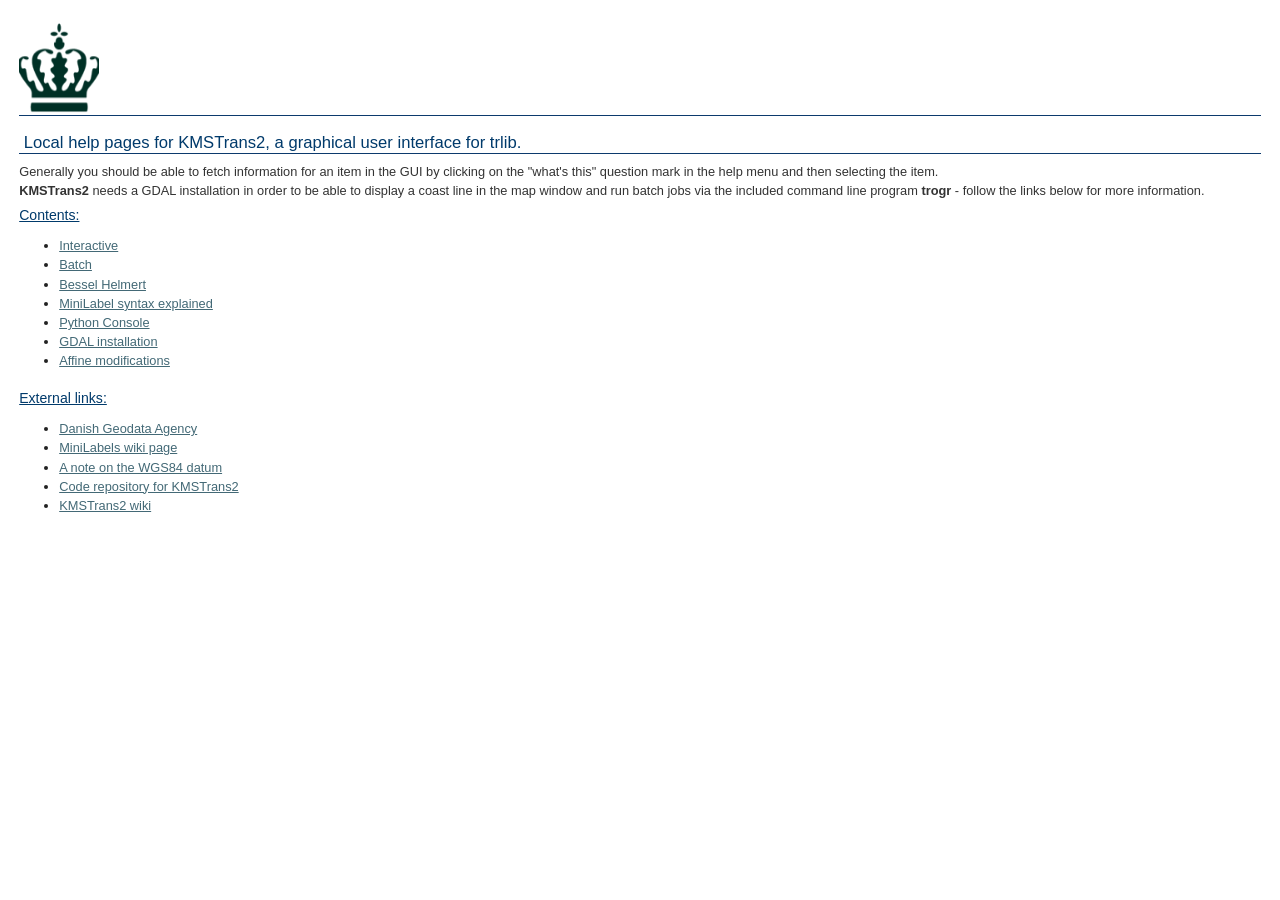
<file: doc/index.html>
<!DOCTYPE html PUBLIC "-//W3C//DTD HTML 4.01 Transitional//EN">
<html>
  <head>
    <meta content="text/html; charset=windows-1252"
      http-equiv="Content-Type">
    <title>KMSTrans2 aka TRUI help pages</title>
    <meta content="simlk" name="author">
    <link rel="stylesheet" type="text/css" href="css/style.css">
  </head>
  <body>
    <h1><img alt="" src="./images/icon.png" height="94" width="80"><br>
    </h1>
    <h1>&nbsp;Local help pages for KMSTrans2, a graphical user interface
      for trlib.<br>
    </h1>
    <p>Generally you should be able to fetch information for an item in
      the GUI by clicking on the "what's this" question mark in the help
      menu and then selecting the item.<br>
      <b>KMSTrans2 </b>needs a GDAL installation in order to be able to
      display a coast line in the map window and run batch jobs via the
      included command line program <b>trogr</b> - follow the links
      below for more information.<br>
    </p>
    <h3>Contents:<br>
    </h3>
    <ul>
      <li> <a href="interactive.html">Interactive</a></li>
      <li><a href="batch.html">Batch</a></li>
      <li><a href="bessel_helmert.html">Bessel Helmert</a></li>
       <li><a href="mini_labels.html">MiniLabel syntax explained</a></li>
      <li><a href="python_console.html">Python Console</a></li>
      <li><a href="gdal_installation.html">GDAL installation</a></li>
       <li><a href="affine.html">Affine modifications</a></li>
    </ul>
    <h3>External links:</h3>
    <ul>
      <li><a href="http://gst.dk">Danish Geodata Agency</a></li>
      <li><a href="https://bitbucket.org/KMS/trlib/wiki/mini_labels">MiniLabels
          wiki page</a><br>
      </li>
      <li><a href="https://bitbucket.org/KMS/trlib/wiki/WGS84">A note on
          the WGS84 datum</a></li>
      <li><a href="https://bitbucket.org/KMS/kmstrans">Code repository
          for KMSTrans2</a></li>
      <li><a href="https://bitbucket.org/KMS/kmstrans/wiki/Home">KMSTrans2




          wiki</a> <br>
      </li>
    </ul>
    <ul>
    </ul>
  </body>
</html>
</file>
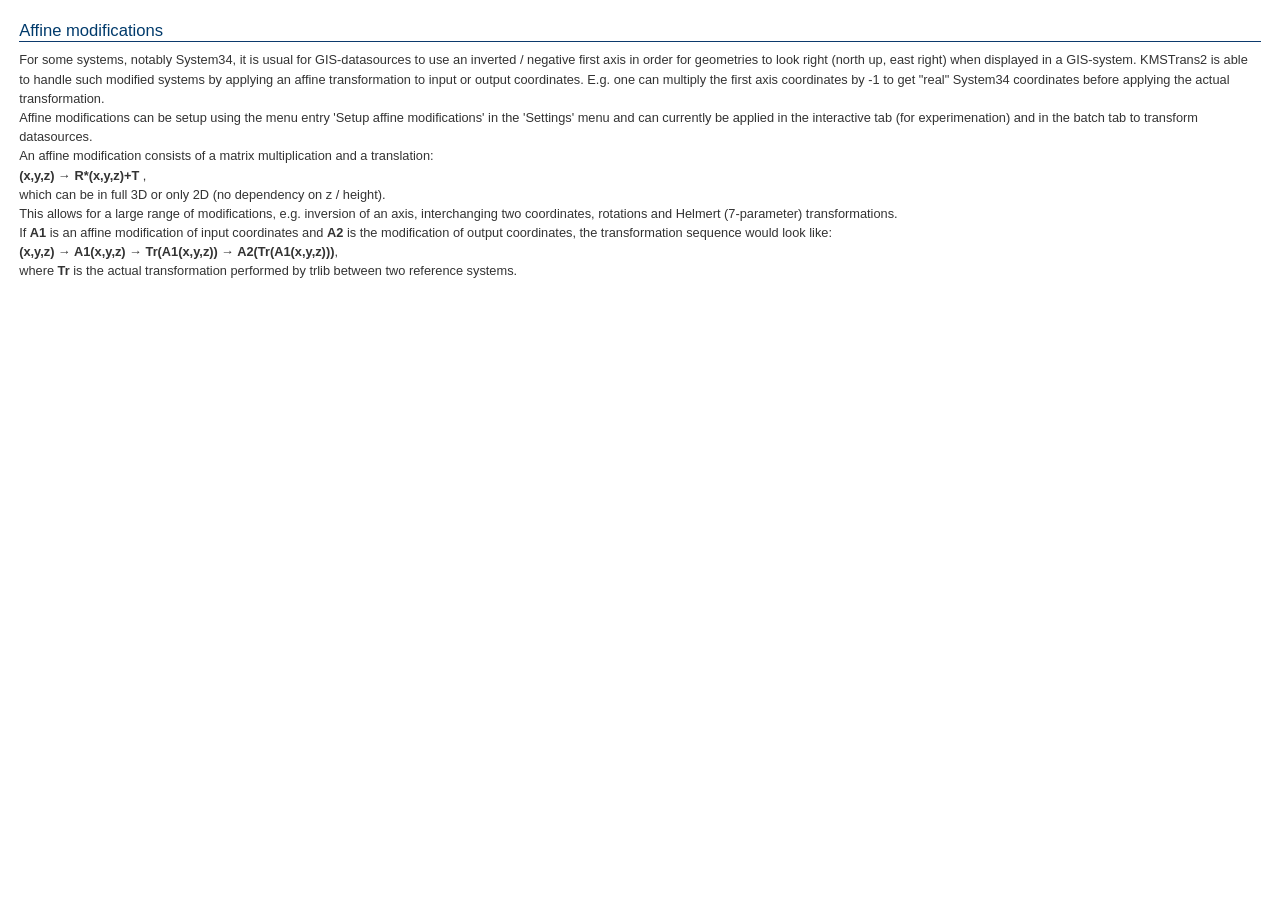
<file: doc/affine.html>
<!DOCTYPE html PUBLIC "-//W3C//DTD HTML 4.01 Transitional//EN">
<html>
  <head>
    <meta content="text/html; charset=windows-1252"
      http-equiv="Content-Type">
    <title>Affine modifications</title>
    <link rel="stylesheet" type="text/css" href="css/style.css">
  </head>
  <body>
    <h1>Affine modifications</h1>
    <p>
    For some systems, notably System34, it is usual for GIS-datasources to use an inverted / negative first axis in order for geometries to look right (north up, east right) when displayed in a GIS-system. 
    KMSTrans2 is able to handle such modified systems by applying an affine transformation to input or output coordinates. E.g. one can multiply the first axis coordinates by -1 to get "real" System34 coordinates
    before applying the actual transformation.
    </p>
    <p>    
    Affine modifications can be setup using the menu entry 'Setup affine modifications' in the 'Settings' menu and can currently be applied in the interactive tab (for experimenation) and in the batch tab to transform datasources. 
    </p>
    <p>
    An affine modification consists of a matrix multiplication and a translation:
    </p>
    <p>
     <strong>(x,y,z) &#8594; R*(x,y,z)+T </strong>, <br> which can be in full 3D or only 2D (no dependency on z / height). 
    </p>
    <p>
    This allows for a large range of modifications, e.g. inversion of an axis, interchanging two coordinates, rotations and Helmert (7-parameter) transformations.
    </p>
    <p>
    If <strong>A1</strong> is an affine modification of input coordinates and <strong>A2</strong> is the modification of output coordinates, the transformation sequence would look like:
    </p>
    <p>
    <strong> (x,y,z) &#8594; A1(x,y,z) &#8594; Tr(A1(x,y,z)) &#8594; A2(Tr(A1(x,y,z)))</strong>,<br> where <strong>Tr</strong> is the actual transformation performed by trlib between two reference systems.
    </p>
  </body>
 </html>
</file>
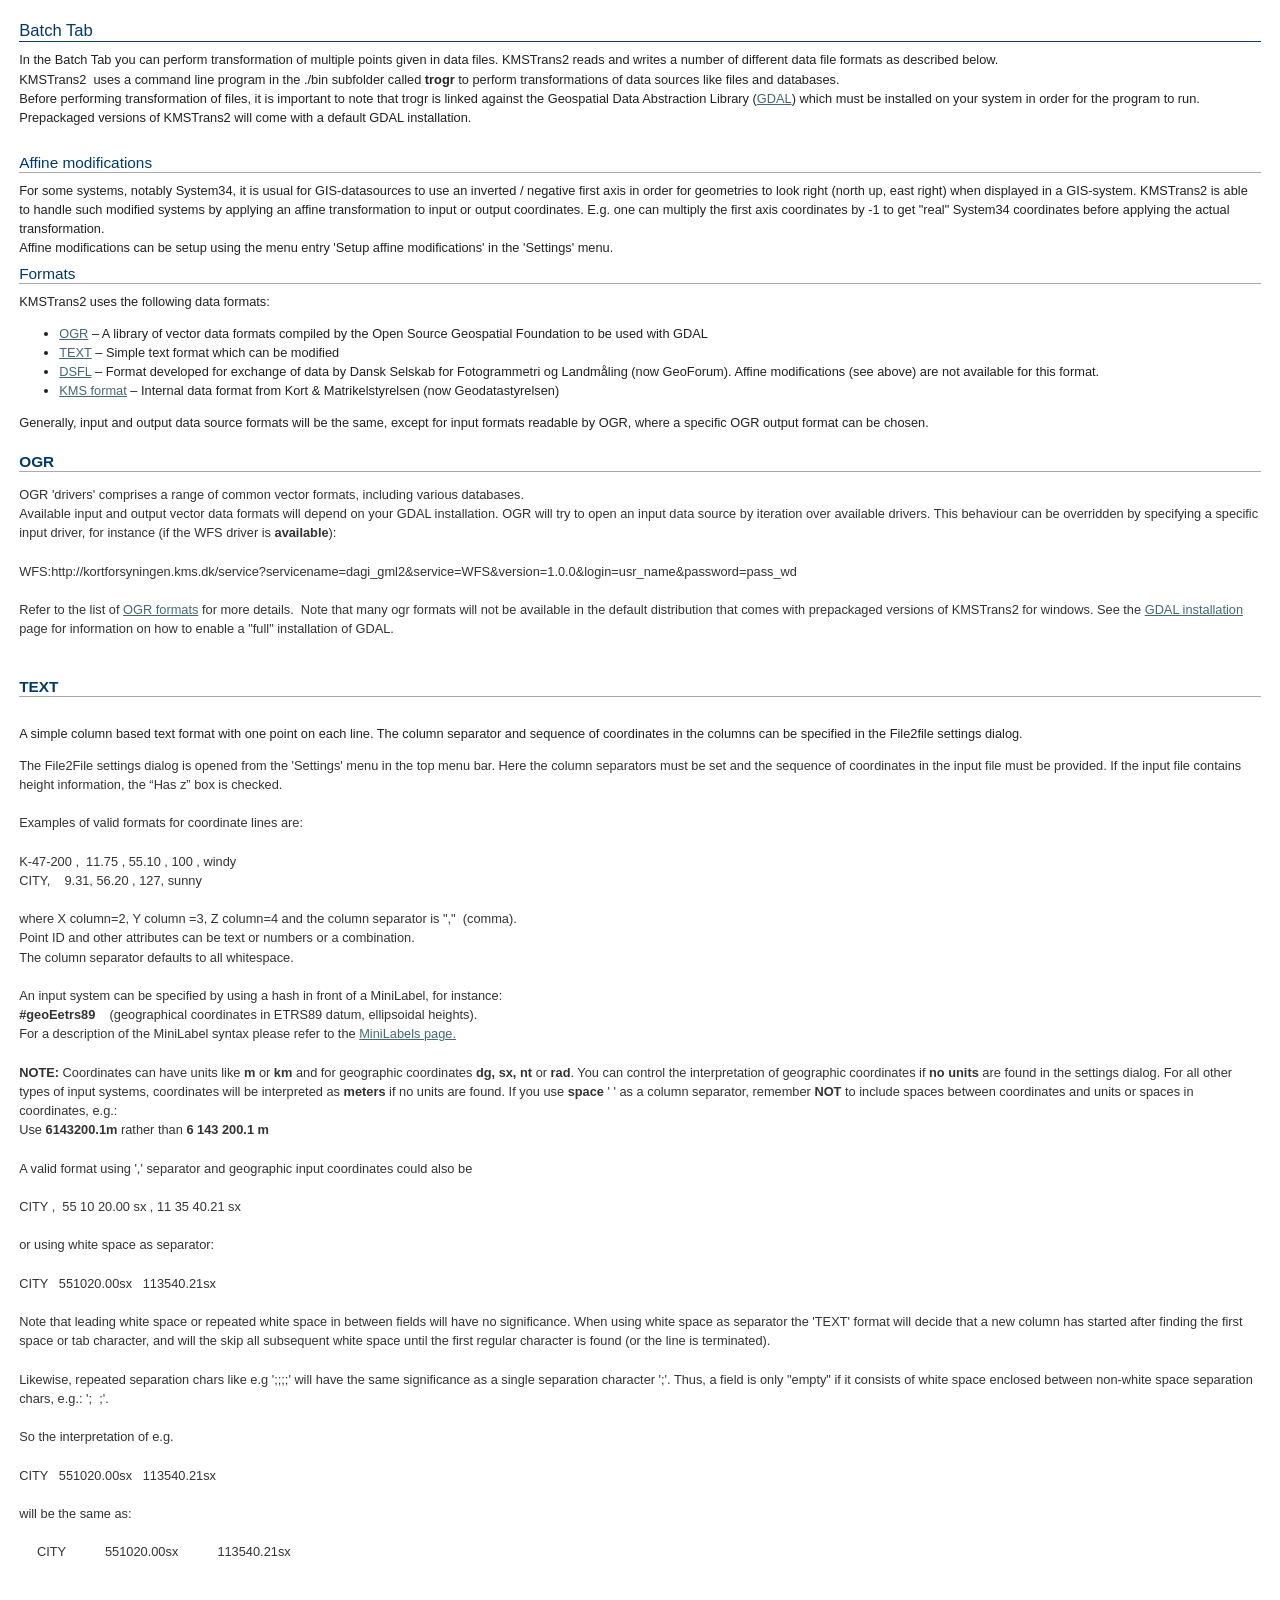
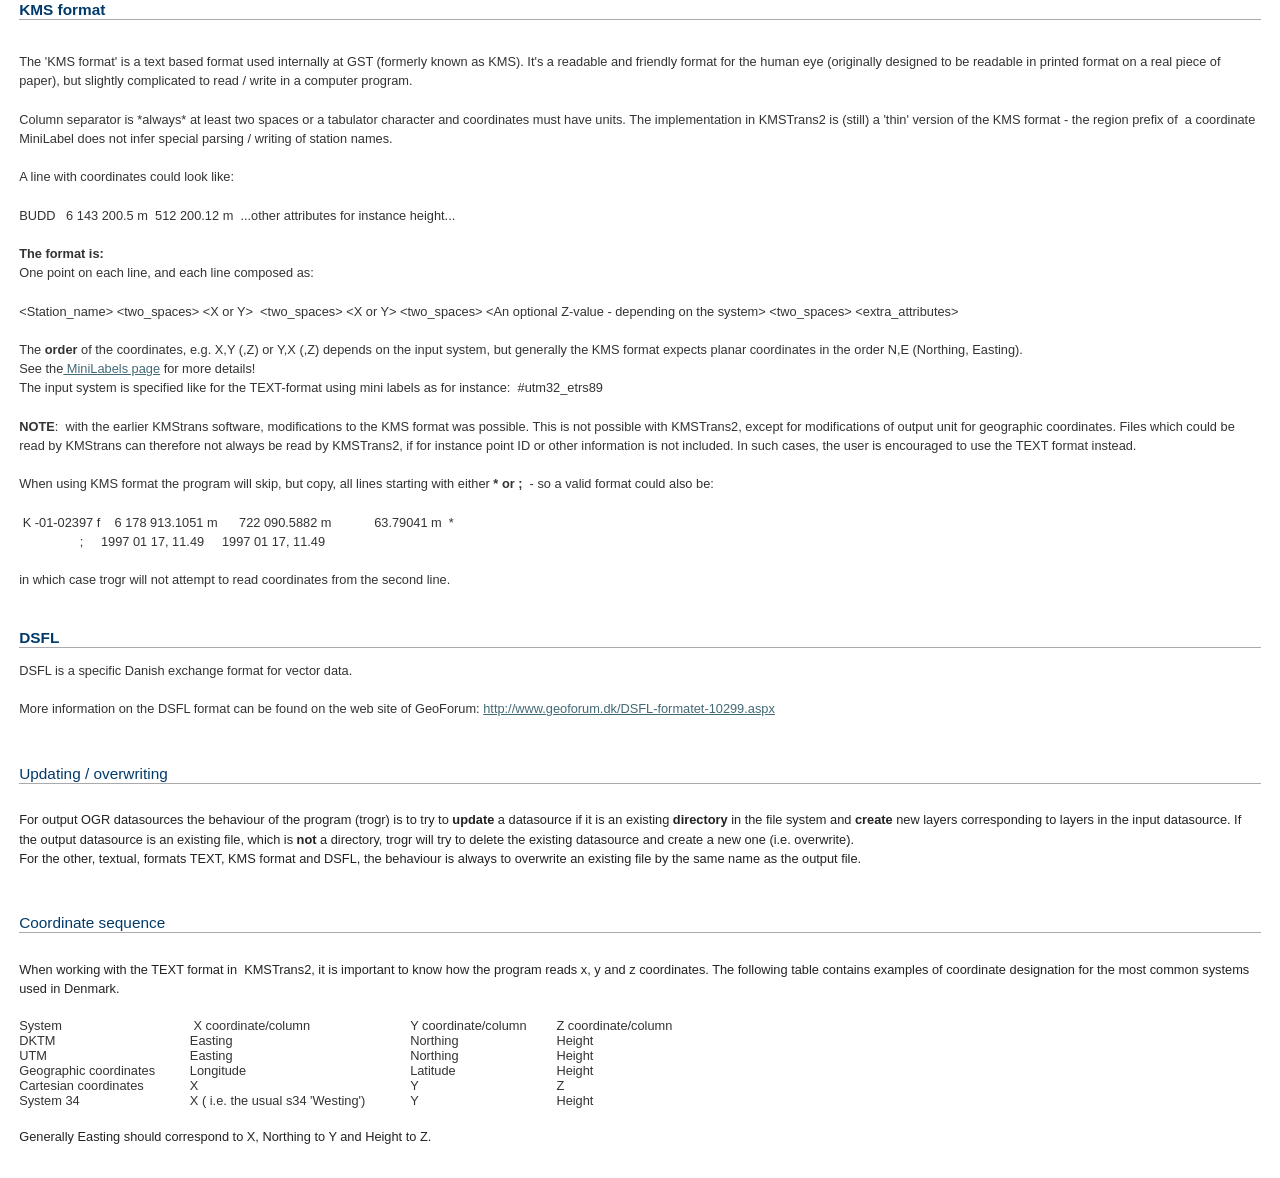
<file: doc/batch.html>
<!DOCTYPE html PUBLIC "-//W3C//DTD HTML 4.01 Transitional//EN">
<html>
  <head>
    <meta content="text/html; charset=windows-1252"
      http-equiv="Content-Type">
    <title>Batch tab</title>
    <link rel="stylesheet" type="text/css" href="css/style.css">
  </head>
  <body>
    <h1>Batch Tab</h1>
    In the Batch Tab you can perform transformation of multiple points
    given in data files. KMSTrans2 reads and writes a number of
    different data file formats as described below.<br>
    KMSTrans2&nbsp; uses a command line program in the ./bin subfolder
    called <b>trogr</b> to perform transformations of data sources like
    files and databases.<br>
    Before performing transformation of files, it is important to note
    that trogr is linked against the Geospatial Data Abstraction Library
    (<a href="http://gdal.org">GDAL</a>) which must be installed on your
    system in order for the program to run. Prepackaged versions of
    KMSTrans2 will come with a default GDAL installation.<br>
    <br>
    <h2>Affine modifications</h2>
    For some systems, notably System34, it is usual for GIS-datasources to use an inverted / negative first axis in order for geometries to look right (north up, east right) when displayed in a GIS-system. 
    KMSTrans2 is able to handle such modified systems by applying an affine transformation to input or output coordinates. E.g. one can multiply the first axis coordinates by -1 to get "real" System34 coordinates
    before applying the actual transformation. <br>
    Affine modifications can be setup using the menu entry 'Setup affine modifications' in the 'Settings' menu.
     <h2>Formats </h2>
    KMSTrans2 uses the following data formats:<br>
    <ul>
      <li><a href="#OGR">OGR</a> � A library of vector data formats
        compiled by the Open Source Geospatial Foundation to be used
        with GDAL</li>
      <li><a href="#TEXT">TEXT</a> � Simple text format which can be
        modified</li>
      <li><a href="#DSFL">DSFL</a> � Format developed for exchange of
        data by Dansk Selskab for Fotogrammetri og Landm�ling (now
        GeoForum). Affine modifications (see above) are not available for this format.</li>
      <li><a href="#KMS_format">KMS format</a> � Internal data format
        from Kort &amp; Matrikelstyrelsen (now Geodatastyrelsen)<br>
      </li>
    </ul>
    Generally, input and output data source formats will be the same,
    except for input formats readable by OGR, where a specific OGR
    output format can be chosen. <br>
    <ul>
    </ul>
    <h2><a name="OGR"></a><b>OGR</b><br>
    </h2>
    <ul>
    </ul>
    <blockquote>OGR 'drivers' comprises a range of common vector
      formats, including various databases.<br>
      Available input and output vector data formats will depend on your
      GDAL installation. OGR will try to open an input data source by
      iteration over available drivers. This behaviour can be overridden
      by specifying a specific input driver, for instance (if the WFS
      driver is<b> available</b>):<br>
      <br>
WFS:http://kortforsyningen.kms.dk/service?servicename=dagi_gml2&amp;service=WFS&amp;version=1.0.0&amp;login=usr_name&amp;password=pass_wd<br>
      &nbsp;<br>
      Refer to the list of <a
        href="http://www.gdal.org/ogr/ogr_formats.html">OGR formats</a>
      for more details.&nbsp; Note that many ogr formats will not be
      available in the default distribution that comes with prepackaged
      versions of KMSTrans2 for windows. See the <a
        href="gdal_installation.html">GDAL installation</a> page for
      information on how to enable a "full" installation of GDAL.<br>
      <br>
    </blockquote>
    <ul>
    </ul>
    <h2><a name="TEXT"></a><b>TEXT</b><br>
    </h2>
    <br>
    A simple column based text format with one point on each line. The
    column separator and sequence of coordinates in the columns can be
    specified in the File2file settings dialog.
    <ul>
    </ul>
    <blockquote>The File2File settings dialog is opened from the
      'Settings' menu in the top menu bar. Here the column separators
      must be set and the sequence of coordinates in the input file must
      be provided. If the input file contains height information, the
      �Has z� box is checked. <br>
      <br>
      Examples of valid formats for coordinate lines are:<br>
      <br>
      K-47-200 ,&nbsp; 11.75 , 55.10 , 100 , windy<br>
      CITY,&nbsp;&nbsp;&nbsp; 9.31, 56.20 , 127, sunny<br>
      <br>
      where X column=2, Y column =3, Z column=4 and the column separator
      is ","&nbsp; (comma).<br>
      Point ID and other attributes can be text or numbers or a
      combination.<br>
      The column separator defaults to all whitespace.<br>
      <br>
      An input system can be specified by using a hash in front of a
      MiniLabel, for instance:&nbsp; &nbsp;<br>
      <b>#geoEetrs89</b>&nbsp;&nbsp;&nbsp; (geographical coordinates in
      ETRS89 datum, ellipsoidal heights).<br>
      For a description of the MiniLabel syntax please refer to the <a
        href="mini_labels.html">MiniLabels page.</a><b><br>
        <br>
        NOTE:</b> Coordinates can have units like <b>m</b> or <b>km</b>
      and for geographic coordinates <b>dg, sx, nt </b>or <b>rad</b>.
      You can control the interpretation of geographic coordinates if <b>no


        units</b> are found in the settings dialog. For all other types
      of input systems, coordinates will be interpreted as <b>meters</b>
      if no units are found. If you use <b>space</b> ' ' as a column
      separator, remember <b>NOT </b>to include spaces between
      coordinates and units or spaces in coordinates, e.g.:<br>
      Use<b> 6143200.1m</b> rather than <b>6 143 200.1 m</b><br>
      <br>
      A valid format using ',' separator and geographic input
      coordinates could also be<br>
      <br>
      CITY ,&nbsp; 55 10 20.00 sx , 11 35 40.21 sx<br>
      <br>
      or using white space as separator:<br>
      <br>
      CITY&nbsp;&nbsp; 551020.00sx&nbsp;&nbsp; 113540.21sx<br>
      <br>
      Note that leading white space or repeated white space in between
      fields will have no significance. When using white space as
      separator the 'TEXT' format will decide that a new column has
      started after finding the first space or tab character, and will
      the skip all subsequent white space until the first regular
      character is found (or the line is terminated).<br>
      <br>
      Likewise, repeated separation chars like e.g ';;;;' will have the
      same significance as a single separation character ';'. Thus, a
      field is only "empty" if it consists of white space enclosed
      between non-white space separation chars, e.g.: ';&nbsp; ;'.<br>
      <br>
      So the interpretation of e.g.<br>
      <br>
      CITY&nbsp;&nbsp; 551020.00sx&nbsp;&nbsp; 113540.21sx<br>
      <br>
      will be the same as:<br>
      <br>
      &nbsp;&nbsp;&nbsp;&nbsp;
      CITY&nbsp;&nbsp;&nbsp;&nbsp;&nbsp;&nbsp;&nbsp;&nbsp;&nbsp;&nbsp;
      551020.00sx&nbsp;&nbsp;&nbsp;&nbsp;&nbsp;&nbsp;&nbsp;&nbsp;&nbsp;&nbsp;
      113540.21sx<br>
      <br>
    </blockquote>
    <ul>
    </ul>
    <h2><a name="KMS_format"></a><b>KMS format</b><br>
    </h2>
    <ul>
    </ul>
    <blockquote><br>
      The 'KMS format' is a text based format used internally at GST
      (formerly known as KMS). It's a readable and friendly format for
      the human eye (originally designed to be readable in printed
      format on a real piece of paper), but slightly complicated to read
      / write in a computer program.<br>
      <br>
      Column separator is *always* at least two spaces or a tabulator
      character and coordinates must have units. The implementation in
      KMSTrans2 is (still) a 'thin' version of the KMS format - the
      region prefix of&nbsp; a coordinate MiniLabel does not infer
      special parsing / writing of station names. <br>
      <br>
      A line with coordinates could look like: <br>
      <br>
      BUDD&nbsp;&nbsp; 6 143 200.5 m&nbsp; 512 200.12 m&nbsp; ...other
      attributes for instance height...<br>
      <br>
      <b>The format is:</b><br>
    </blockquote>
    <blockquote>One point on each line, and each line composed as:<br>
      <br>
      &lt;Station_name&gt; &lt;two_spaces&gt; &lt;X or Y&gt;&nbsp;
      &lt;two_spaces&gt; &lt;X or Y&gt; &lt;two_spaces&gt; &lt;An
      optional Z-value - depending on the system&gt; &lt;two_spaces&gt;
      &lt;extra_attributes&gt;<br>
      <br>
      The <b>order</b> of the coordinates, e.g. X,Y (,Z) or Y,X (,Z)
      depends on the input system, but generally the KMS format expects
      planar coordinates in the order N,E (Northing, Easting).<br>
      See the<a href="mini_labels.html">
        MiniLabels page</a> for more details!<br>
    </blockquote>
    <blockquote>The input system is specified like for the TEXT-format
      using mini labels as for instance:&nbsp; #utm32_etrs89<br>
      <b><br>
        NOTE</b>:&nbsp; with the earlier KMStrans software,
      modifications to the KMS format was possible. This is not possible
      with KMSTrans2, except for modifications of output unit for
      geographic coordinates. Files which could be read by KMStrans can
      therefore not always be read by KMSTrans2, if for instance point
      ID or other information is not included. In such cases, the user
      is encouraged to use the TEXT format instead. <br>
      <br>
      When using KMS format the program will skip, but copy, all lines
      starting with either <b>* or ;</b>&nbsp; - so a valid format
      could also be:<br>
      <br>
      &nbsp;K -01-02397 f&nbsp;&nbsp;&nbsp; 6 178 913.1051
      m&nbsp;&nbsp;&nbsp;&nbsp;&nbsp; 722 090.5882
      m&nbsp;&nbsp;&nbsp;&nbsp;&nbsp;&nbsp;&nbsp;&nbsp;&nbsp;&nbsp;&nbsp;
      63.79041 m&nbsp; *<br>
      &nbsp;&nbsp;&nbsp;&nbsp;&nbsp;&nbsp;&nbsp;&nbsp;&nbsp;&nbsp;&nbsp;&nbsp;&nbsp;&nbsp;&nbsp;&nbsp;





      ;&nbsp;&nbsp;&nbsp;&nbsp; 1997 01 17,
      11.49&nbsp;&nbsp;&nbsp;&nbsp; 1997 01 17, 11.49<br>
      <br>
      in which case trogr will not attempt to read coordinates from the
      second line. <br>
    </blockquote>
    <br>
    <ul>
    </ul>
    <h2><a name="DSFL"></a><b>DSFL</b><br>
    </h2>
    <ul>
    </ul>
    <blockquote>DSFL is a specific Danish exchange format for vector
      data.<br>
      <br>
      More information on the DSFL format can be found on the web site
      of GeoForum: <a
        href="http://www.geoforum.dk/DSFL-formatet-10299.aspx">http://www.geoforum.dk/DSFL-formatet-10299.aspx</a><br>
      <br>
    </blockquote>
    <br>
    <h2>Updating / overwriting</h2>
    <b> <br>
    </b>For output OGR datasources the behaviour of the program (trogr)
    is to try to <b>update</b> a datasource if it is an existing <b>directory</b>
    in the file system and <b>create </b>new layers corresponding to
    layers in the input datasource. If the output datasource is an
    existing file, which is <b>not</b> a directory, trogr will try to
    delete the existing datasource and create a new one (i.e.
    overwrite).<br>
    For the other, textual, formats TEXT, KMS format and DSFL, the
    behaviour is always to overwrite an existing file by the same name
    as the output file.
    <blockquote> <br>
    </blockquote>
    <br>
    <h2>Coordinate sequence </h2>
    <br>
    When working with the TEXT format in&nbsp; KMSTrans2, it is
    important to know how the program reads x, y and z coordinates. The
    following table contains examples of coordinate designation for the
    most common systems used in Denmark.<br>
    <br>
    <table border="1" cellpadding="2" cellspacing="2" width="55%">
      <tbody>
        <tr>
          <td valign="top">System</td>
          <td valign="top">&nbsp;X coordinate/column <br>
          </td>
          <td valign="top">Y coordinate/column</td>
          <td valign="top">Z coordinate/column</td>
        </tr>
        <tr>
          <td valign="top">DKTM</td>
          <td valign="top">Easting&nbsp;&nbsp; &nbsp;&nbsp; <br>
          </td>
          <td valign="top">Northing&nbsp; <br>
          </td>
          <td valign="top">Height</td>
        </tr>
        <tr>
          <td valign="top">UTM <br>
          </td>
          <td valign="top">Easting&nbsp; <br>
          </td>
          <td valign="top">Northing</td>
          <td valign="top">Height</td>
        </tr>
        <tr>
          <td valign="top">Geographic coordinates</td>
          <td valign="top">Longitude</td>
          <td valign="top">Latitude <br>
          </td>
          <td valign="top">Height</td>
        </tr>
        <tr>
          <td valign="top">Cartesian coordinates</td>
          <td valign="top">X<br>
          </td>
          <td valign="top">Y<br>
          </td>
          <td valign="top">Z<br>
          </td>
        </tr>
        <tr>
          <td valign="top">System 34<br>
          </td>
          <td valign="top">X ( i.e. the usual s34 'Westing')<br>
          </td>
          <td valign="top">Y</td>
          <td valign="top">Height</td>
        </tr>
      </tbody>
    </table>
    &nbsp;&nbsp; <br>
    Generally Easting should correspond to X, Northing to Y and Height
    to Z.<br>
    <br>
  </body>
</html>
</file>
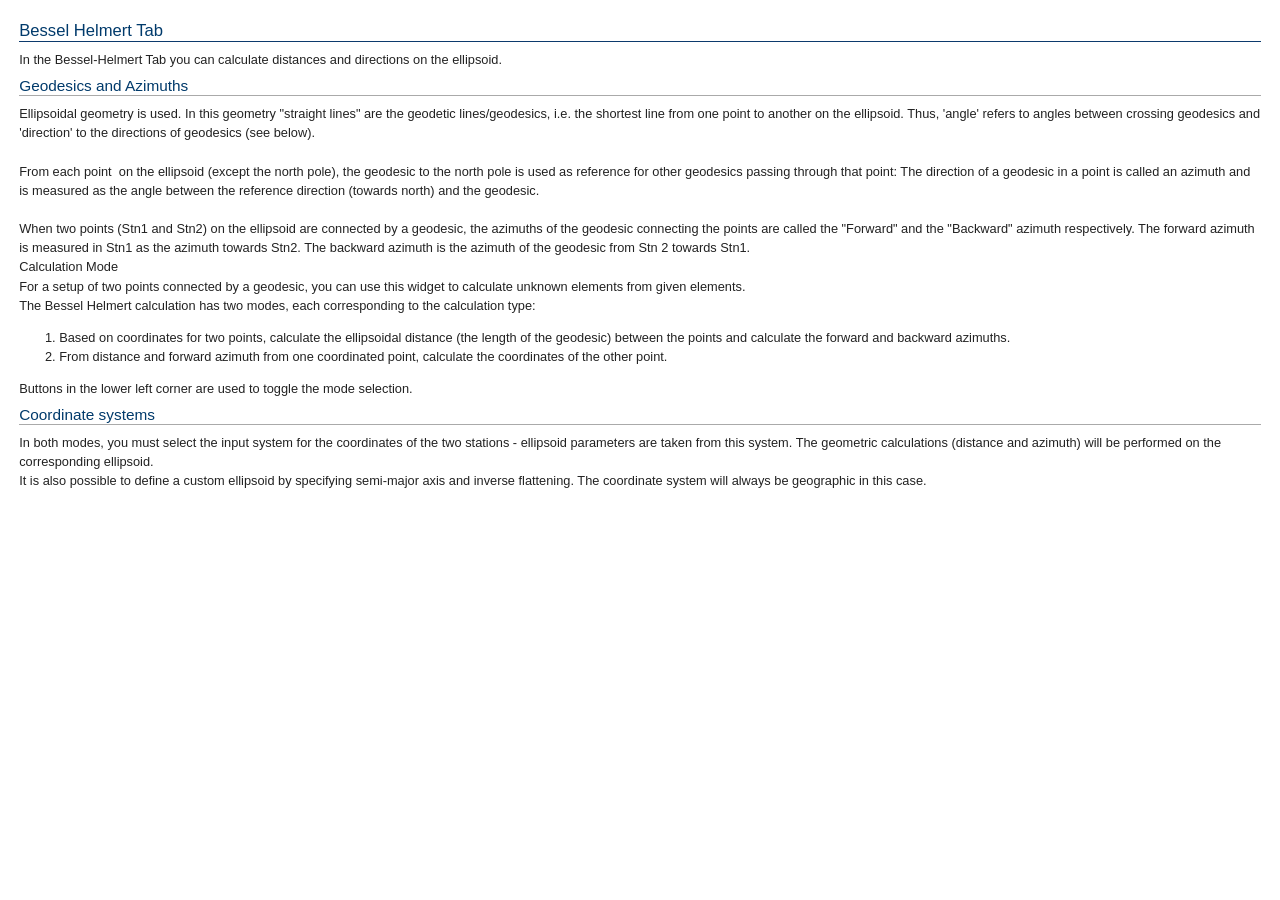
<file: doc/bessel_helmert.html>
<!DOCTYPE HTML PUBLIC "-//W3C//DTD HTML 4.01 Transitional//EN">
<html>
  <head>
    <meta content="text/html; charset=ISO-8859-1"
      http-equiv="Content-Type">
    <title>Bessel Helmert tab</title>
    <link rel="stylesheet" type="text/css" href="css/style.css">
  </head>
  <body>
    <h1>Bessel Helmert Tab</h1>
    In the Bessel-Helmert Tab you can calculate distances and directions
    on the ellipsoid. <br>
    <h2>Geodesics and Azimuths</h2>
    Ellipsoidal geometry is used. In this geometry "straight lines" are
    the geodetic lines/geodesics, i.e. the shortest line from one point
    to another on the ellipsoid. Thus, 'angle' refers to angles between
    crossing geodesics and 'direction' to the directions of geodesics
    (see below).<br>
    <br>
    From each point&nbsp; on the ellipsoid (except the north pole), the
    geodesic to the north pole is used as reference for other geodesics
    passing through that point: The direction of a geodesic in a point
    is called an azimuth and is measured as the angle between the
    reference direction (towards north) and the geodesic. <br>
    <br>
    When two points (Stn1 and Stn2) on the ellipsoid are connected by a
    geodesic, the azimuths of the geodesic connecting the points are
    called the "Forward" and the "Backward" azimuth respectively. The
    forward azimuth is measured in Stn1 as the azimuth towards Stn2. The
    backward azimuth is the azimuth of the geodesic from Stn 2 towards
    Stn1.<br>
    Calculation Mode<br>
    For a setup of two points connected by a geodesic, you can use this
    widget to calculate unknown elements from given elements.<br>
    The Bessel Helmert calculation has two modes, each corresponding to
    the calculation type:<br>
    <ol>
      <li>Based on coordinates for two points, calculate the ellipsoidal
        distance (the length of the geodesic) between the points and
        calculate the forward and backward azimuths.</li>
      <li>From distance and forward azimuth from one coordinated point,
        calculate the coordinates of the other point. <br>
      </li>
    </ol>
    Buttons in the lower left corner are used to toggle the mode
    selection.<br>
    <h2>Coordinate systems</h2>
    In both modes, you must select the input system for the coordinates
    of the two stations - ellipsoid parameters are taken from this
    system. The geometric calculations (distance and azimuth) will be
    performed on the corresponding ellipsoid. <br>
    It is also possible to define a custom ellipsoid by specifying
    semi-major axis and inverse flattening. The coordinate system will
    always be geographic in this case.<br>
    <br>
  </body>
</html>
</file>
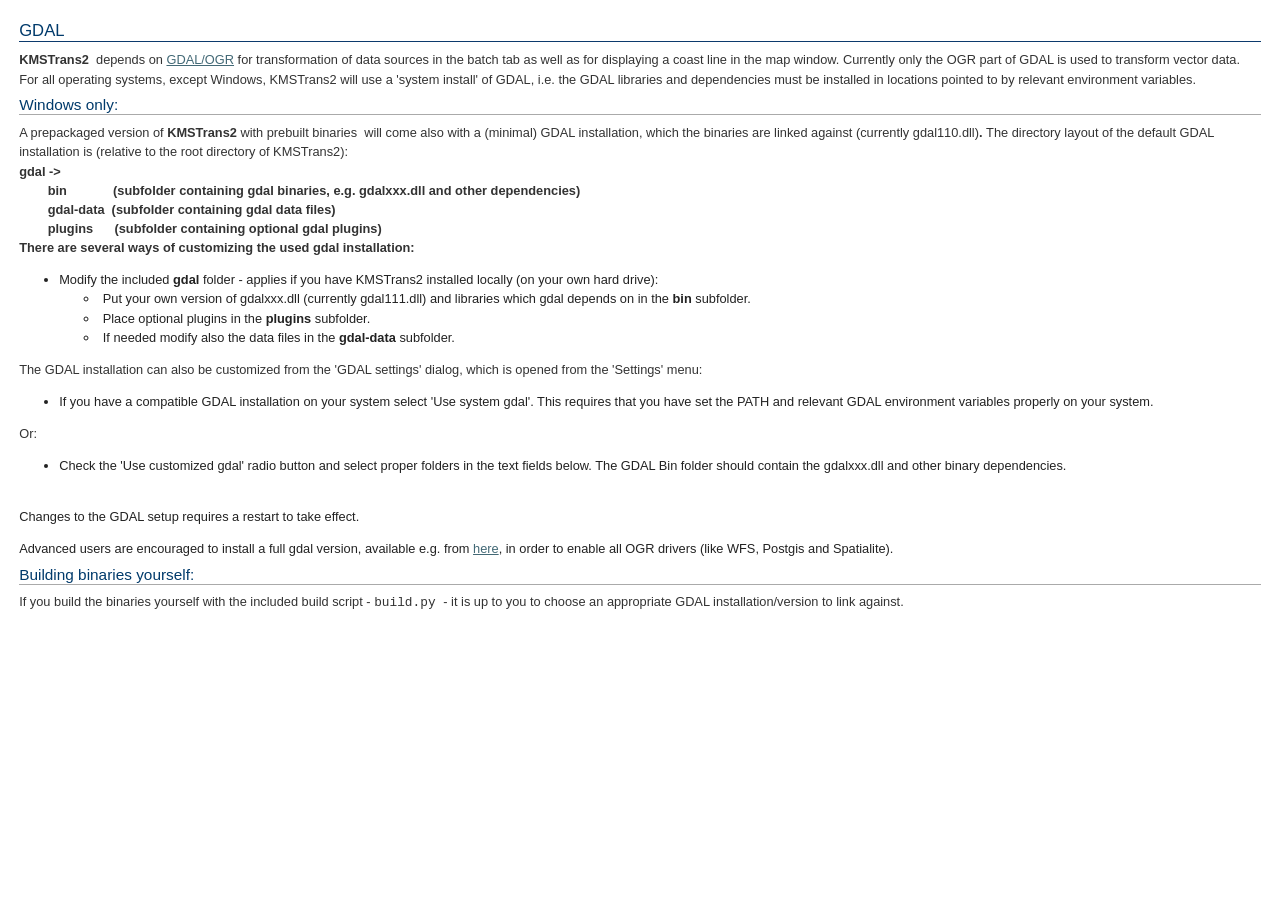
<file: doc/gdal_installation.html>
<!DOCTYPE html PUBLIC "-//W3C//DTD HTML 4.01 Transitional//EN">
<html>
  <head>
    <meta content="text/html; charset=windows-1252"
      http-equiv="Content-Type">
    <title>GDAL_installation</title>
    <link rel="stylesheet" type="text/css" href="css/style.css">
  </head>
  <body>
    <h1>GDAL <br>
    </h1>
    <p><b>KMSTrans2&nbsp;</b> depends on <a href="http://gdal.org">GDAL/OGR</a>
      for transformation of data sources in the batch tab as well as for
      displaying a coast line in the map window. Currently only the OGR
      part of GDAL is used to transform vector data. <br>
      For all operating systems, except Windows, KMSTrans2 will use a
      'system install' of GDAL, i.e. the GDAL libraries and dependencies
      must be installed in locations pointed to by relevant environment
      variables.<br>
    </p>
    <h2>Windows only:<br>
    </h2>
    <p>A prepackaged version of <b>KMSTrans2</b> with prebuilt
      binaries&nbsp; will come also with a (minimal) GDAL installation,
      which the binaries are linked against (currently gdal110.dll)<b>.
      </b>The directory layout of the default GDAL installation is
      (relative to the root directory of KMSTrans2):<br>
    </p>
    <p><b>gdal -&gt; <br>
        &nbsp;&nbsp;&nbsp; &nbsp;&nbsp;&nbsp;
        bin&nbsp;&nbsp;&nbsp;&nbsp;&nbsp;&nbsp;&nbsp;&nbsp;&nbsp;&nbsp;&nbsp;&nbsp;

        (subfolder containing gdal binaries, e.g. gdalxxx.dll and other
        dependencies)<br>
        &nbsp;&nbsp;&nbsp; &nbsp;&nbsp;&nbsp; gdal-data&nbsp; (subfolder
        containing gdal data files)<br>
        &nbsp;&nbsp;&nbsp; &nbsp;&nbsp;&nbsp;
        plugins&nbsp;&nbsp;&nbsp;&nbsp;&nbsp; (subfolder containing
        optional gdal plugins)<br>
      </b></p>
    <p><b>There are several ways of customizing the used gdal
        installation:</b></p>
    <ul>
      <li>Modify the included <b>gdal</b> folder - applies if you have
        KMSTrans2 installed locally (on your own hard drive):</li>
      <ul>
        <li>&nbsp;Put your own version of gdalxxx.dll (currently
          gdal111.dll) and libraries which gdal depends on in the <b>bin

          </b>subfolder.</li>
        <li>&nbsp;Place optional plugins in the <b>plugins</b>
          subfolder.</li>
        <li>&nbsp;If needed modify also the data files in the <b>gdal-data</b>
          subfolder.</li>
      </ul>
    </ul>
    <blockquote>The GDAL installation can also be customized from the
      'GDAL settings' dialog, which is opened from the 'Settings' menu:<br>
    </blockquote>
    <ul>
      <li>If you have a compatible GDAL installation on your system
        select 'Use system gdal'. This requires that you have set the
        PATH and relevant GDAL environment variables properly on your
        system.</li>
    </ul>
    <blockquote>Or:<br>
    </blockquote>
    <ul>
      <li>Check the 'Use customized gdal' radio button and select proper
        folders in the text fields below. The GDAL Bin folder should
        contain the gdalxxx.dll and other binary dependencies.</li>
    </ul>
    <br>
    Changes to the GDAL setup requires a restart to take effect.<br>
    <ul>
    </ul>
    Advanced users are encouraged to install a full gdal version,
    available e.g. from <a href="http://gisinternals.com/sdk/">here</a>,
    in order to enable all OGR drivers (like WFS, Postgis and
    Spatialite).<br>
    <h2>Building binaries yourself:<br>
    </h2>
    <p>If you build the binaries yourself with the included build script
      - <font face="Courier New">build.py </font>- it is up to you to
      choose an appropriate GDAL installation/version to link against.<br>
      <br>
    </p>
  </body>
</html>
</file>
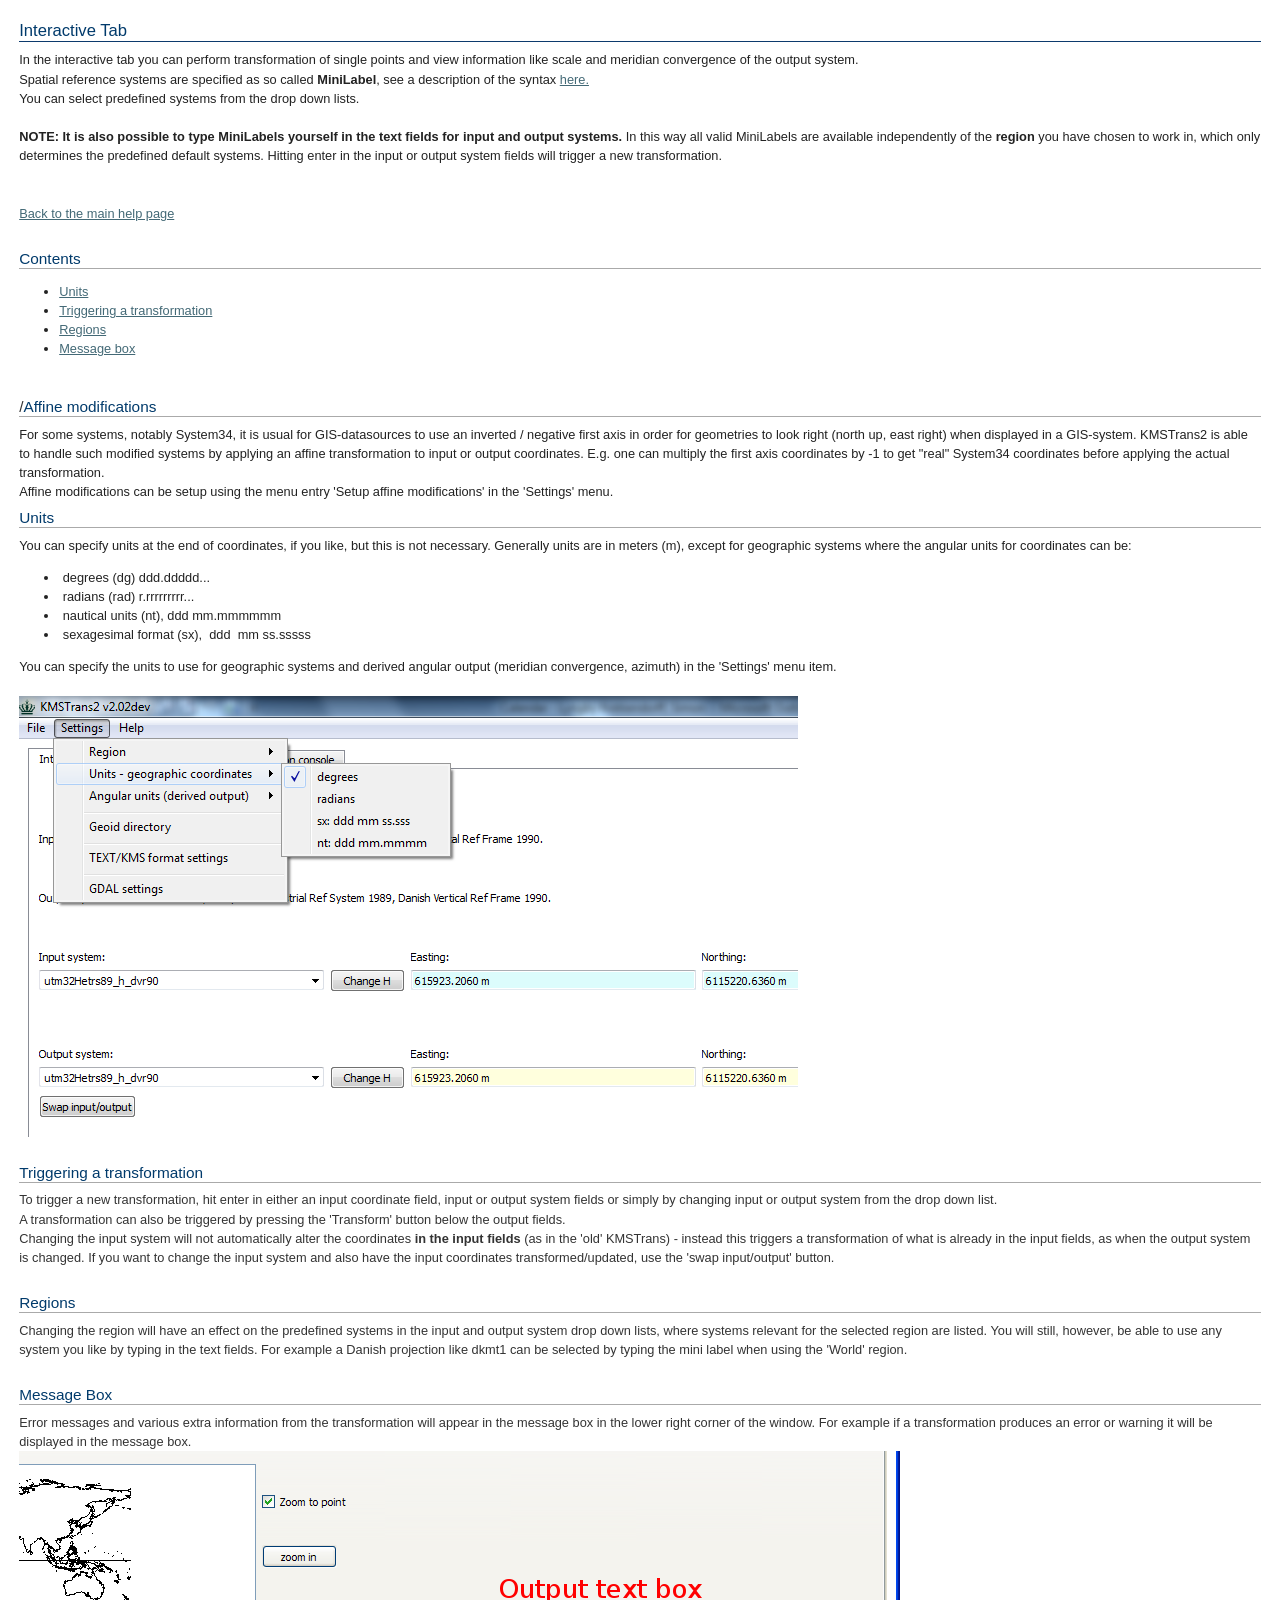
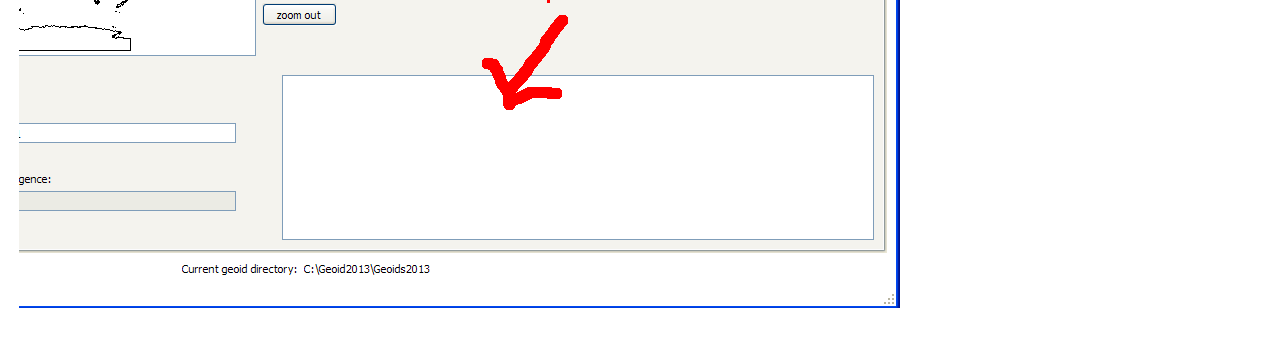
<file: doc/interactive.html>
<!DOCTYPE html PUBLIC "-//W3C//DTD HTML 4.01 Transitional//EN">
<html>
  <head>
    <meta content="text/html; charset=windows-1252"
      http-equiv="Content-Type">
    <title>interactive</title>
    <link rel="stylesheet" type="text/css" href="css/style.css">
  </head>
  <body>
    <h1>Interactive Tab<br>
    </h1>
    In the interactive tab you can perform transformation of single
    points and view information like scale and meridian convergence of
    the output system.<br>
    Spatial reference systems are specified as so called <b>MiniLabel</b>,
    see a description of the syntax <a
      href="mini_labels.html">here.</a><br>
    You can select predefined systems from the drop down lists. <br>
    <br>
    <b>NOTE: It is also possible to type MiniLabels yourself in the text
      fields for input and output systems. </b>In this way all valid
    MiniLabels are available independently of the <b>region</b> you
    have chosen to work in, which only determines the predefined default
    systems. Hitting enter in the input or output system fields will
    trigger a new transformation.<br>
    <br>
    <br>
    <a href="index.html">Back to the main help page</a><br>
    <br>
    <h2>Contents</h2>
    <ul>
      <li><a href="#Units_">Units</a></li>
      <li><a href="#Triggering_a_transformation">Triggering a
          transformation</a></li>
      <li><a href="#Regions">Regions</a></li>
      <li><a href="#Message_Box">Message box</a><br>
      </li>
    </ul>
    <br>
     <h2> <a name="Affine_">/</a>Affine modifications</h2>
    For some systems, notably System34, it is usual for GIS-datasources to use an inverted / negative first axis in order for geometries to look right (north up, east right) when displayed in a GIS-system. 
    KMSTrans2 is able to handle such modified systems by applying an affine transformation to input or output coordinates. E.g. one can multiply the first axis coordinates by -1 to get "real" System34 coordinates
    before applying the actual transformation. <br>
    Affine modifications can be setup using the menu entry 'Setup affine modifications' in the 'Settings' menu.
    <h2><a name="Units_"></a>Units<br>
    </h2>
    You can specify units at the end of coordinates, if you like, but
    this is not necessary. Generally units are in meters (m), except for
    geographic systems where the angular units for coordinates can be:<br>
    <ul>
      <li>&nbsp;degrees (dg) ddd.ddddd...<br>
      </li>
      <li>&nbsp;radians (rad) r.rrrrrrrrr...<br>
      </li>
      <li>&nbsp;nautical units (nt), ddd mm.mmmmmm <br>
      </li>
      <li>&nbsp;sexagesimal format (sx),&nbsp; ddd&nbsp; mm ss.sssss<br>
      </li>
    </ul>
    You can specify the units to use for geographic systems and derived
    angular output (meridian convergence, azimuth) in the 'Settings'
    menu item. <br>
    <br>
    <img alt="" src="images/Units.png" height="441" width="779"><br>
    <br>
    <h2><a name="Triggering_a_transformation"></a>Triggering a
      transformation</h2>
    <p>To trigger a new transformation, hit enter in either an input
      coordinate field, input or output system fields or simply by
      changing input or output system from the drop down list.<br>
      A transformation can also be triggered by pressing the 'Transform'
      button below the output fields.<br>
      Changing the input system will not automatically alter the
      coordinates<b> in the input fields</b> (as in the 'old' KMSTrans)
      - instead this triggers a transformation of what is already in the
      input fields, as when the output system is changed. If you want to
      change the input system and also have the input coordinates
      transformed/updated, use the 'swap input/output' button.<br>
    </p>
    <br>
    <h2><a name="Regions"></a>Regions</h2>
    <p>Changing the region will have an effect on the predefined systems
      in the input and output system drop down lists, where systems
      relevant for the selected region are listed. You will still,
      however, be able to use any system you like by typing in the text
      fields. For example a Danish projection like dkmt1 can be selected
      by typing the mini label when using the 'World' region.<br>
      <br>
    </p>
    <h2><a name="Message_Box"></a>Message Box</h2>
    <p>Error messages and various extra information from the
      transformation will appear in the message box in the lower right
      corner of the window. For example if a transformation produces an
      error or warning it will be displayed in the message box.<br>
    </p>
    <p><img alt="" src="images/Outputbox.png" height="457" width="881"><br>
    </p>
    <p><br>
    </p>
  </body>
</html>
</file>
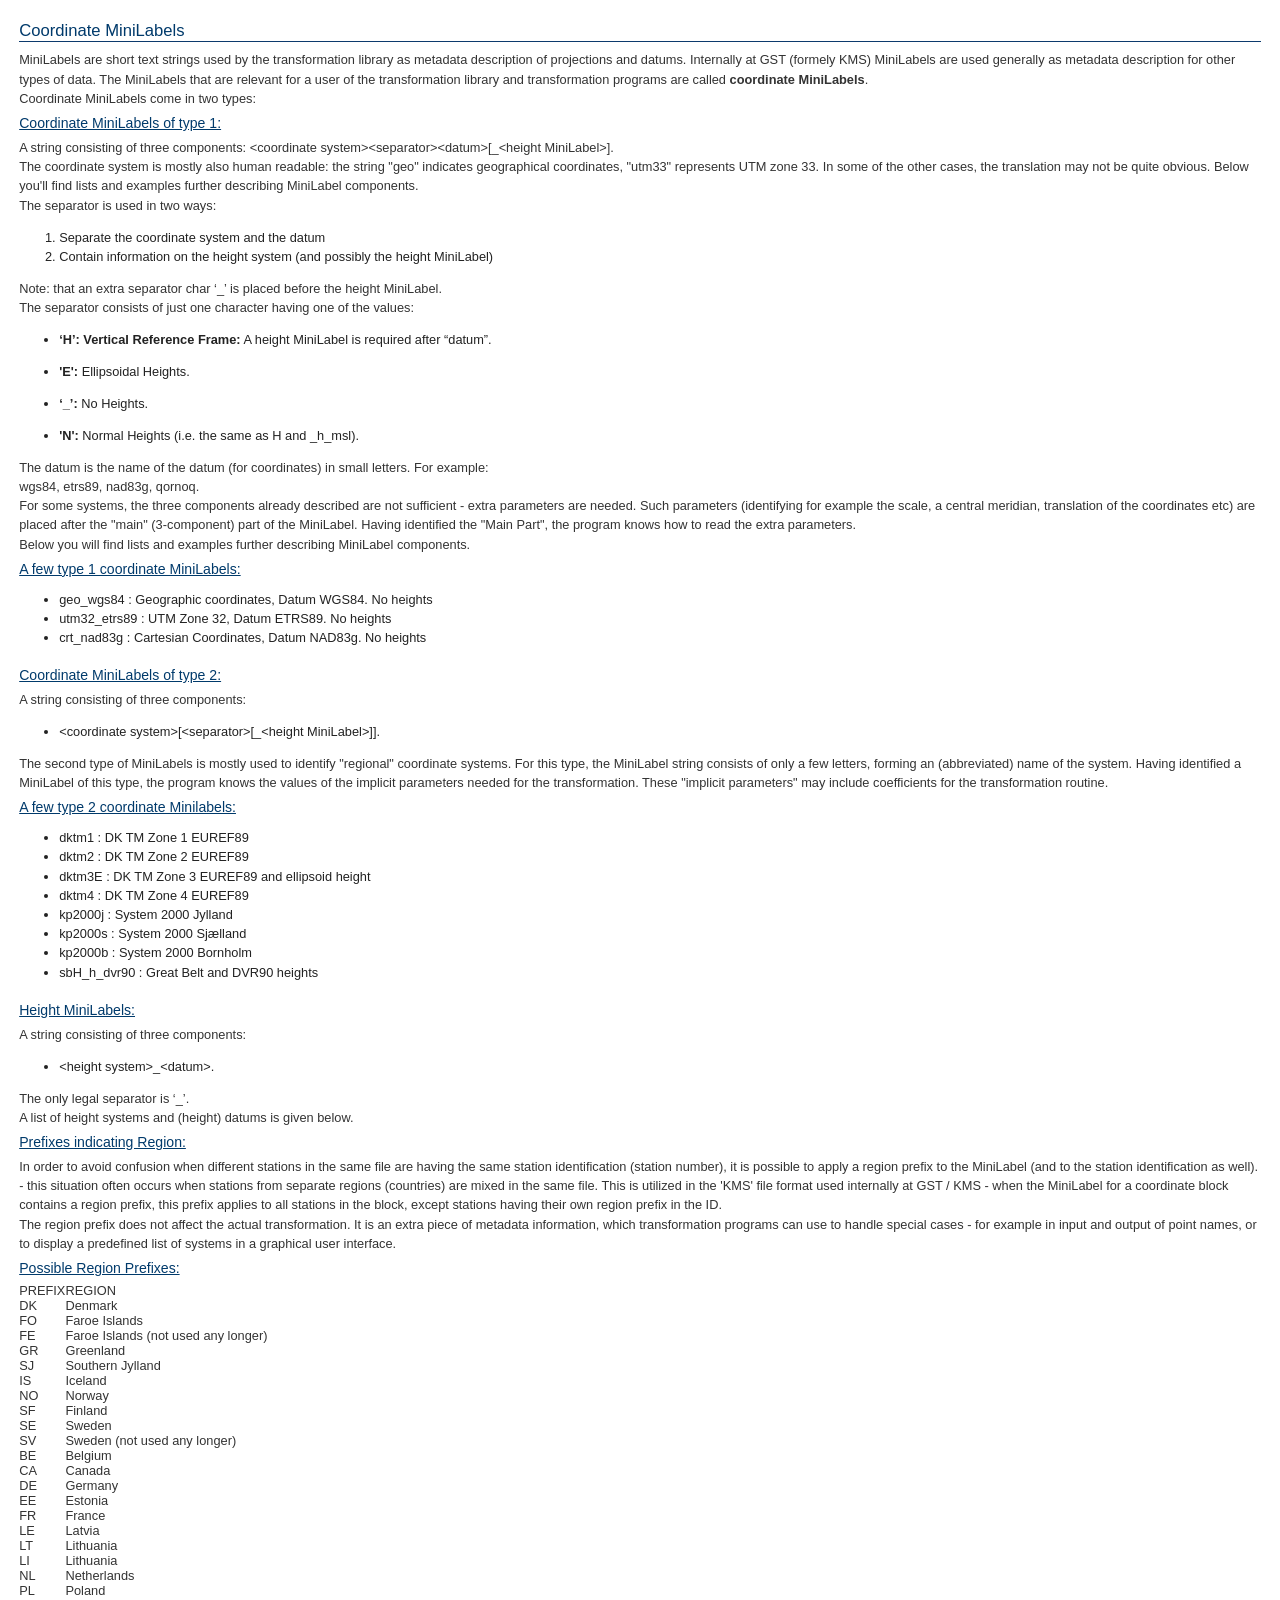
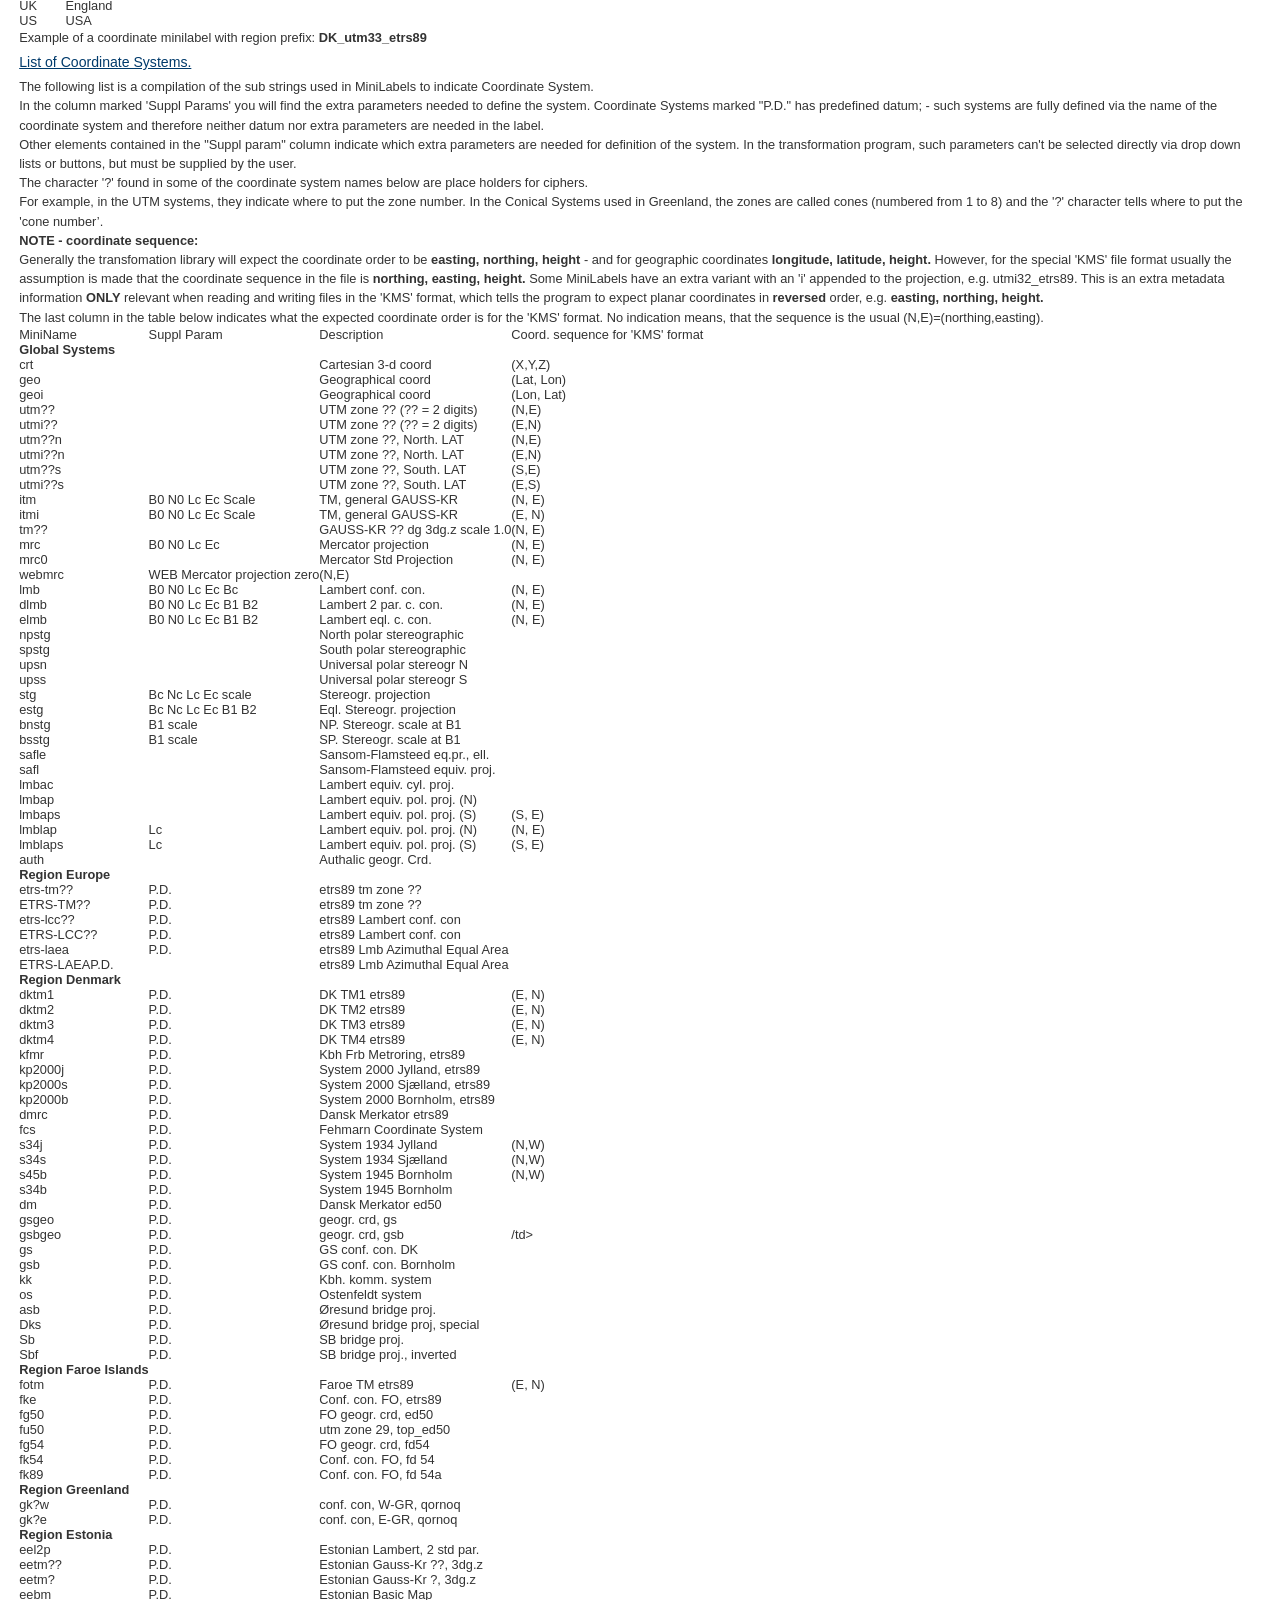
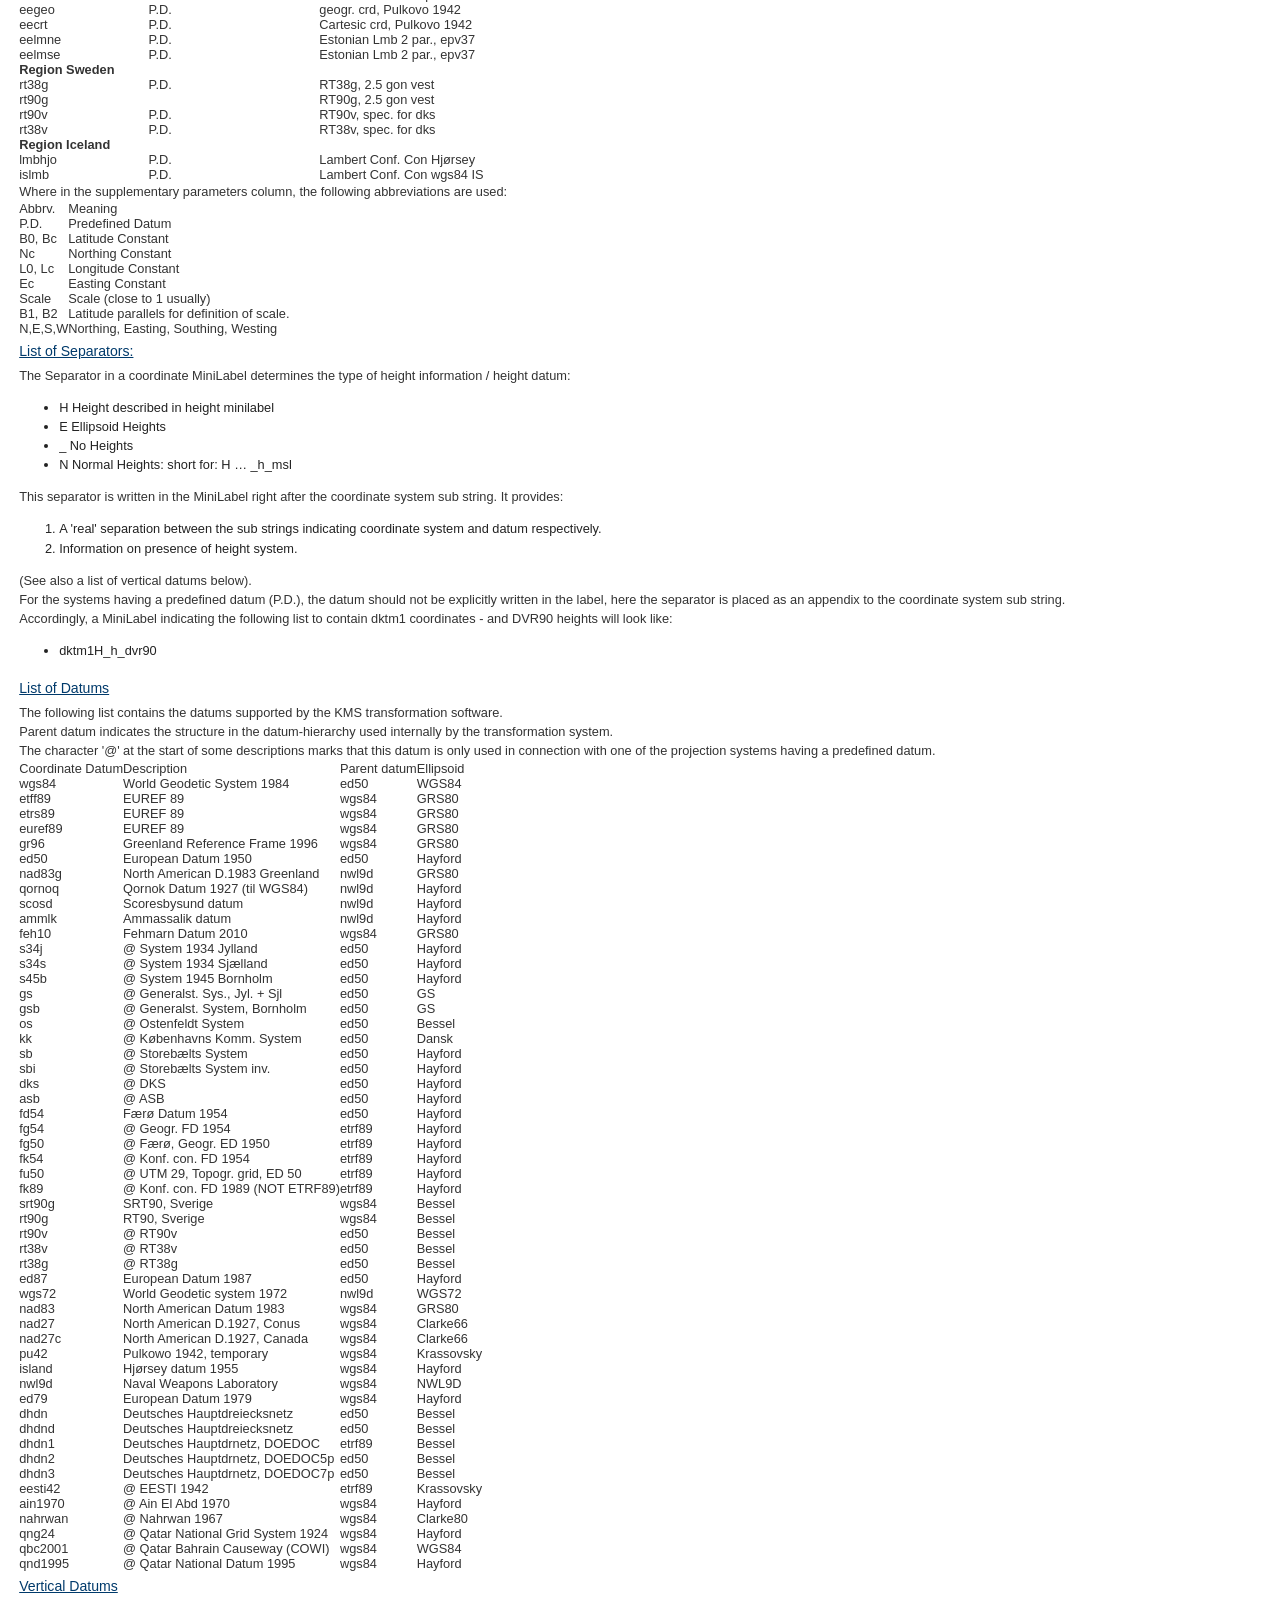
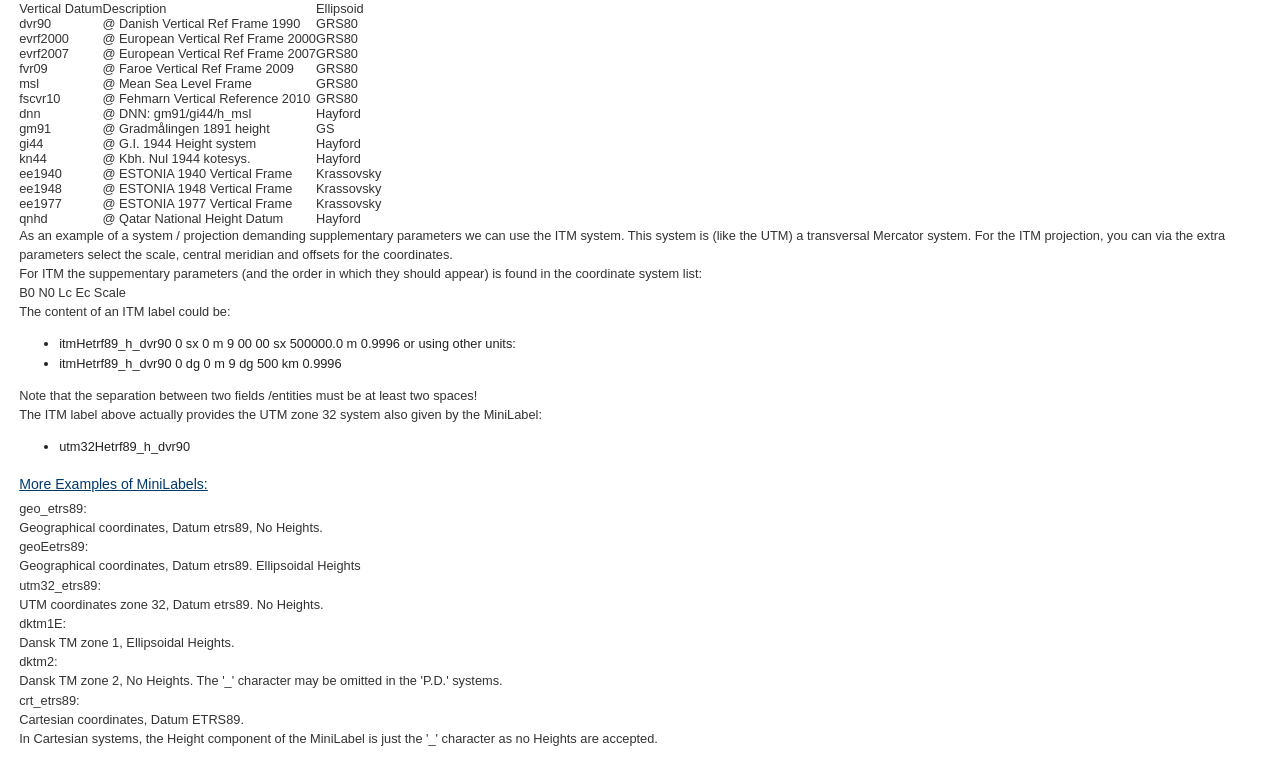
<file: doc/mini_labels.html>
<!DOCTYPE html PUBLIC "-//W3C//DTD HTML 4.01 Transitional//EN">
<html>
  <head>
    <meta content="text/html; charset=windows-1252"
      http-equiv="Content-Type">
    <title>KMSTrans2 aka TRUI help pages</title>
    <meta content="simlk" name="author">
    <link rel="stylesheet" type="text/css" href="css/style.css">
  </head>
  <body>
<h1 id="!coordinate-minilabels">Coordinate MiniLabels</h1>
<p>MiniLabels are short text strings used by the transformation library as metadata description of projections and datums.
Internally at GST (formely KMS) MiniLabels are used generally as metadata description for other types of data. The MiniLabels that are relevant for a user of the transformation library and transformation programs are called <strong>coordinate MiniLabels</strong>.</p>
<p>Coordinate MiniLabels come in two types:</p>
<h3 id="!coordinate-minilabels-of-type-1">Coordinate MiniLabels of type 1:</h3>
<p>A string consisting of three components: &lt;coordinate system&gt;&lt;separator&gt;&lt;datum&gt;[_&lt;height MiniLabel&gt;].</p>
<p>The coordinate system is mostly also human readable: the string "geo" indicates geographical coordinates, "utm33" represents UTM zone 33. In some of the other cases, the translation may not be quite obvious. Below you'll find lists and examples further describing MiniLabel components.</p>
<p>The separator is used in two ways:</p>
<ol><li>Separate the coordinate system and the datum
</li><li>Contain information on the height system (and possibly the height MiniLabel)
</li></ol>
<p>Note: that an extra separator char �_� is placed before the height MiniLabel.</p>
<p>The separator consists of just one character having one of the values: </p>
<ul><li><strong>�H�: Vertical Reference Frame:</strong> A height MiniLabel is required after �datum�. 
</li></ul>
<ul><li><strong>'E':</strong> Ellipsoidal Heights.
</li></ul>
<ul><li><strong>�_�:</strong> No Heights.
</li></ul>
<ul><li><strong>'N':</strong> Normal Heights (i.e. the same as H and _h_msl).
</li></ul>
<p>The datum is the name of the datum (for coordinates) in small letters. For example:</p>
<p>wgs84, etrs89, nad83g, qornoq.</p>
<p>For some systems, the three components already described are not sufficient - extra parameters are needed. Such parameters (identifying for example the scale, a central meridian, translation of the coordinates etc) are placed after the "main" (3-component) part of the MiniLabel. Having identified the "Main Part", the program knows how to read the extra parameters.</p>
<p>Below you will find lists and examples further describing MiniLabel components.</p>
<h3 id="!a-few-type-1-coordinate-minilabels">A few type 1 coordinate MiniLabels:</h3>
<ul><li>geo_wgs84	: Geographic coordinates, Datum WGS84. No heights
</li><li>utm32_etrs89	: UTM Zone 32, Datum ETRS89. No heights
</li><li>crt_nad83g	: Cartesian Coordinates, Datum NAD83g. No heights
</li></ul>
<h3 id="!coordinate-minilabels-of-type-2">Coordinate MiniLabels of type 2:</h3>
<p>A string consisting of three components:</p>
<ul><li>&lt;coordinate system&gt;[&lt;separator&gt;[_&lt;height MiniLabel&gt;]].
</li></ul>
<p>The second type of MiniLabels is mostly used to identify "regional" coordinate systems. For this type, the MiniLabel string consists of only a few letters, forming an (abbreviated) name of the system. Having identified a MiniLabel of this type, the program knows the values of the implicit parameters needed for the transformation. These "implicit parameters" may include coefficients for the transformation routine. </p>
<h3 id="!a-few-type-2-coordinate-minilabels">A few type 2 coordinate Minilabels:</h3>
<ul><li>dktm1		: DK TM Zone 1 EUREF89 
</li><li>dktm2		: DK TM Zone 2 EUREF89 
</li><li>dktm3E	: DK TM Zone 3 EUREF89 and ellipsoid height
</li><li>dktm4		: DK TM Zone 4 EUREF89 
</li><li>kp2000j	: System 2000 Jylland
</li><li>kp2000s	: System 2000 Sj�lland
</li><li>kp2000b	: System 2000 Bornholm
</li><li>sbH_h_dvr90	: Great Belt and DVR90 heights
</li></ul>
<h3 id="!height-minilabels">Height MiniLabels:</h3>
<p>A string consisting of three components:</p>
<ul><li>&lt;height system&gt;_&lt;datum&gt;.
</li></ul>
<p>The only legal separator is �_�.</p>
<p>A list of height systems and (height) datums is given below. </p>
<h3 id="!prefixes-indicating-region">Prefixes indicating Region:</h3>
<p>In order to avoid confusion when different stations in the same file are having the same station identification (station number), it is possible to apply a region prefix to the MiniLabel (and to the station identification as well). - this situation often occurs when stations from separate regions (countries) are mixed in the same file. This is utilized in the 'KMS' file format used internally at GST / KMS - when the MiniLabel for a coordinate block contains a region prefix, this prefix applies to all stations in the block, except stations having their own region prefix in the ID. </p>
<p>The region prefix does not affect the actual transformation. It is an extra piece of metadata information, which transformation programs can use to handle special cases - for example in input and output of point names, or to display a predefined list of systems in a graphical user interface.</p>
<h3 id="!possible-region-prefixes">Possible Region Prefixes:</h3>
<table><tr><th>PREFIX</th><th>REGION</th></tr>
<tr><td>DK</td><td>Denmark</td></tr>
<tr><td>FO</td><td>Faroe Islands</td></tr>
<tr><td>FE</td><td>Faroe Islands (not used any longer)</td></tr>
<tr><td>GR</td><td>Greenland</td></tr>
<tr><td>SJ</td><td>Southern Jylland</td></tr>
<tr><td>IS</td><td>Iceland</td></tr>
<tr><td>NO</td><td>Norway</td></tr>
<tr><td>SF</td><td>Finland</td></tr>
<tr><td>SE</td><td>Sweden</td></tr>
<tr><td>SV</td><td>Sweden  (not used any longer)</td></tr>
<tr><td>BE</td><td>Belgium</td></tr>
<tr><td>CA</td><td>Canada</td></tr>
<tr><td>DE</td><td>Germany</td></tr>
<tr><td>EE</td><td>Estonia</td></tr>
<tr><td>FR</td><td>France</td></tr>
<tr><td>LE</td><td>Latvia</td></tr>
<tr><td>LT</td><td>Lithuania</td></tr>
<tr><td>LI</td><td>Lithuania</td></tr>
<tr><td>NL</td><td>Netherlands</td></tr>
<tr><td>PL</td><td>Poland</td></tr>
<tr><td>UK</td><td>England</td></tr>
<tr><td>US</td><td>USA</td></tr>
</table>
<p>Example of a coordinate minilabel with region prefix:  <strong>DK_utm33_etrs89</strong></p>
<h3 id="!list-of-coordinate-systems">List of Coordinate Systems.</h3>
<p>The following list is a compilation of the sub strings used in MiniLabels to indicate Coordinate System.</p>
<p>In the column marked 'Suppl Params' you will find the extra parameters needed to define the system. Coordinate Systems marked "P.D." has predefined datum; - such systems are fully defined via the name of the coordinate system and therefore neither datum nor extra parameters are needed in the label.</p>
<p>Other elements contained in the "Suppl param" column indicate which extra parameters are needed for definition of the system. In the transformation program, such parameters can't be selected directly via drop down lists or buttons, but must be supplied by the user.</p>
<p>The character '?' found in some of the coordinate system names below are place holders for ciphers.</p>
<p>For example, in the UTM systems, they indicate where to put the zone number. In the Conical Systems used in Greenland, the zones are called cones (numbered from 1 to 8) and the '?' character tells where to put the 'cone number�. </p>
<p><strong>NOTE - coordinate sequence: </strong></p>
<p>Generally the transfomation library will expect the coordinate order to be <strong>easting, northing, height</strong> - and for geographic coordinates <strong>longitude, latitude, height.</strong> However, for the special 'KMS' file format usually the assumption is made that the coordinate sequence in the file is <strong>northing, easting, height.</strong> Some MiniLabels have an extra variant with an 'i' appended to the projection, e.g. utmi32_etrs89. This is an extra metadata information <strong>ONLY</strong> relevant when reading and writing files in the 'KMS' format, which tells the program to expect planar coordinates in <strong>reversed</strong> order, e.g. <strong>easting, northing, height.</strong></p>
<p>The last column in the table below indicates what the expected coordinate order is for the 'KMS' format. No indication means, that the sequence is the usual (N,E)=(northing,easting).</p>
<table><tr><th>MiniName</th><th>Suppl Param</th><th>Description</th><th>Coord. sequence for 'KMS' format</th></tr>
<tr><td><strong>Global Systems</strong></td><td></td><td></td><td></td></tr>
<tr><td>crt</td><td></td><td>Cartesian 3-d coord</td><td>(X,Y,Z)</td></tr>
<tr><td>geo</td><td></td><td>Geographical coord</td><td>(Lat, Lon)</td></tr>
<tr><td>geoi</td><td></td><td>Geographical coord</td><td>(Lon, Lat)</td></tr>
<tr><td>utm??</td><td></td><td>UTM zone ?? (?? = 2 digits)</td><td>(N,E)</td></tr>
<tr><td>utmi??</td><td></td><td>UTM zone ?? (?? = 2 digits)</td><td>(E,N)</td></tr>
<tr><td>utm??n</td><td></td><td>UTM zone ??, North. LAT</td><td>(N,E)</td></tr>
<tr><td>utmi??n</td><td></td><td>UTM zone ??, North. LAT</td><td>(E,N)</td></tr>
<tr><td>utm??s</td><td></td><td>UTM zone ??, South. LAT</td><td>(S,E)</td></tr>
<tr><td>utmi??s</td><td></td><td>UTM zone ??, South. LAT</td><td>(E,S)</td></tr>
<tr><td>itm</td><td>B0 N0 Lc Ec Scale</td><td>TM, general GAUSS-KR</td><td>(N, E)</td></tr>
<tr><td>itmi</td><td>B0 N0 Lc Ec Scale</td><td>TM, general GAUSS-KR</td><td>(E, N)</td></tr>
<tr><td>tm??</td><td></td><td>GAUSS-KR ?? dg 3dg.z scale 1.0</td><td>(N, E)</td></tr>
<tr><td>mrc</td><td>B0 N0 Lc Ec</td><td>Mercator projection</td><td>(N, E)</td></tr>
<tr><td>mrc0</td><td></td><td>Mercator Std Projection</td><td>(N, E)</td></tr>
<tr><td>webmrc</td><td>WEB Mercator projection zero</td><td>(N,E)</td></tr>
<tr><td>lmb</td><td>B0 N0 Lc Ec Bc</td><td>Lambert conf. con.</td><td>(N, E)</td></tr>
<tr><td>dlmb</td><td>B0 N0 Lc Ec B1 B2</td><td>Lambert 2 par. c. con.</td><td>(N, E)</td></tr>
<tr><td>elmb</td><td>B0 N0 Lc Ec B1 B2</td><td>Lambert eql. c. con.</td><td>(N, E)</td></tr>
<tr><td>npstg</td><td></td><td>North polar stereographic</td><td></td></tr>
<tr><td>spstg</td><td></td><td>South polar stereographic</td><td></td></tr>
<tr><td>upsn</td><td></td><td>Universal polar stereogr N</td><td></td></tr>
<tr><td>upss</td><td></td><td>Universal polar stereogr S</td><td></td></tr>
<tr><td>stg</td><td>Bc Nc Lc Ec scale</td><td>Stereogr. projection</td><td></td></tr>
<tr><td>estg</td><td>Bc Nc Lc Ec B1 B2</td><td>Eql. Stereogr. projection</td><td></td></tr>
<tr><td>bnstg</td><td>B1 scale</td><td>NP. Stereogr. scale at B1</td><td></td></tr>
<tr><td>bsstg</td><td>B1 scale</td><td>SP. Stereogr. scale at B1</td><td></td></tr>
<tr><td>safle</td><td></td><td>Sansom-Flamsteed eq.pr., ell.</td><td></td></tr>
<tr><td>safl</td><td></td><td>Sansom-Flamsteed equiv. proj.</td><td></td></tr>
<tr><td>lmbac</td><td></td><td>Lambert equiv. cyl. proj.</td><td></td></tr>
<tr><td>lmbap</td><td></td><td>Lambert equiv. pol. proj. (N)</td><td></td></tr>
<tr><td>lmbaps</td><td></td><td>Lambert equiv. pol. proj. (S)</td><td>(S, E)</td></tr>
<tr><td>lmblap</td><td>Lc</td><td>Lambert equiv. pol. proj. (N)</td><td>(N, E)</td></tr>
<tr><td>lmblaps</td><td>Lc</td><td>Lambert equiv. pol. proj. (S)</td><td>(S, E)</td></tr>
<tr><td>auth</td><td></td><td>Authalic geogr. Crd.</td><td></td></tr>
<tr><td><strong>Region Europe</strong></td><td></td><td></td><td></td></tr>
<tr><td>etrs-tm??</td><td>P.D.</td><td>etrs89 tm zone ??</td><td></td></tr>
<tr><td>ETRS-TM??</td><td>P.D.</td><td>etrs89 tm zone ??</td><td></td></tr>
<tr><td>etrs-lcc??</td><td>P.D.</td><td>etrs89 Lambert conf. con</td><td></td></tr>
<tr><td>ETRS-LCC??</td><td>P.D.</td><td>etrs89 Lambert conf. con</td><td></td></tr>
<tr><td>etrs-laea</td><td>P.D.</td><td>etrs89 Lmb Azimuthal Equal Area</td><td></td></tr>
<tr><td>ETRS-LAEAP.D.</td><td></td><td>etrs89 Lmb Azimuthal Equal Area</td><td></td></tr>
<tr><td><strong>Region Denmark</strong></td><td></td><td></td><td></td></tr>
<tr><td>dktm1</td><td>P.D.</td><td>DK TM1 etrs89</td><td>(E, N)</td></tr>
<tr><td>dktm2</td><td>P.D.</td><td>DK TM2 etrs89</td><td>(E, N)</td></tr>
<tr><td>dktm3</td><td>P.D.</td><td>DK TM3 etrs89</td><td>(E, N)</td></tr>
<tr><td>dktm4</td><td>P.D.</td><td>DK TM4 etrs89</td><td>(E, N)</td></tr>
<tr><td>kfmr</td><td>P.D.</td><td>Kbh Frb Metroring, etrs89</td><td></td></tr>
<tr><td>kp2000j</td><td>P.D.</td><td>System 2000 Jylland, etrs89</td><td></td></tr>
<tr><td>kp2000s</td><td>P.D.</td><td>System 2000 Sj�lland, etrs89</td><td></td></tr>
<tr><td>kp2000b</td><td>P.D.</td><td>System 2000 Bornholm, etrs89</td><td></td></tr>
<tr><td>dmrc</td><td>P.D.</td><td>Dansk Merkator etrs89</td><td></td></tr>
<tr><td>fcs</td><td>P.D.</td><td>Fehmarn Coordinate System</td><td></td></tr>
<tr><td>s34j</td><td>P.D.</td><td>System 1934 Jylland</td><td>(N,W)</td></tr>
<tr><td>s34s</td><td>P.D.</td><td>System 1934 Sj�lland</td><td>(N,W)</td></tr>
<tr><td>s45b</td><td>P.D.</td><td>System 1945 Bornholm</td><td>(N,W)</td></tr>
<tr><td>s34b</td><td>P.D.</td><td>System 1945 Bornholm</td><td></td></tr>
<tr><td>dm</td><td>P.D.</td><td>Dansk Merkator ed50</td><td></td></tr>
<tr><td>gsgeo</td><td>P.D.</td><td>geogr. crd, gs</td><td></td></tr>
<tr><td>gsbgeo</td><td>P.D.</td><td>geogr. crd, gsb</td><td>/td></tr>
<tr><td>gs</td><td>P.D.</td><td>GS conf. con. DK</td><td></td></tr>
<tr><td>gsb</td><td>P.D.</td><td>GS conf. con. Bornholm</td><td></td></tr>
<tr><td>kk</td><td>P.D.</td><td>Kbh. komm. system</td><td></td></tr>
<tr><td>os</td><td>P.D.</td><td>Ostenfeldt system</td><td></td></tr>
<tr><td>asb</td><td>P.D.</td><td>�resund bridge proj.</td><td></td></tr>
<tr><td>Dks</td><td>P.D.</td><td>�resund bridge proj, special</td><td></td></tr>
<tr><td>Sb</td><td>P.D.</td><td>SB bridge proj.</td><td></td></tr>
<tr><td>Sbf</td><td>P.D.</td><td>SB bridge proj., inverted</td><td></td></tr>
<tr><td><strong>Region Faroe Islands</strong></td><td></td><td></td><td></td></tr>
<tr><td>fotm</td><td>P.D.</td><td>Faroe TM etrs89</td><td>(E, N)</td></tr>
<tr><td>fke</td><td>P.D.</td><td>Conf. con. FO, etrs89</td><td></td></tr>
<tr><td>fg50</td><td>P.D.</td><td>FO geogr. crd, ed50</td><td></td></tr>
<tr><td>fu50</td><td>P.D.</td><td>utm zone 29, top_ed50</td><td></td></tr>
<tr><td>fg54</td><td>P.D.</td><td>FO geogr. crd, fd54</td><td></td></tr>
<tr><td>fk54</td><td>P.D.</td><td>Conf. con. FO, fd 54</td><td></td></tr>
<tr><td>fk89</td><td>P.D.</td><td>Conf. con. FO, fd 54a</td><td></td></tr>
<tr><td><strong>Region Greenland</strong></td><td></td><td></td><td></td></tr>
<tr><td>gk?w</td><td>P.D.</td><td>conf. con, W-GR, qornoq</td><td></td></tr>
<tr><td>gk?e</td><td>P.D.</td><td>conf. con, E-GR, qornoq</td><td></td></tr>
<tr><td><strong>Region Estonia</strong></td><td></td><td></td><td></td></tr>
<tr><td>eel2p</td><td>P.D.</td><td>Estonian Lambert, 2 std par.</td><td></td></tr>
<tr><td>eetm??</td><td>P.D.</td><td>Estonian Gauss-Kr ??, 3dg.z</td><td></td></tr>
<tr><td>eetm?</td><td>P.D.</td><td>Estonian Gauss-Kr ?, 3dg.z</td><td></td></tr>
<tr><td>eebm</td><td>P.D.</td><td>Estonian Basic Map</td><td></td></tr>
<tr><td>eegeo</td><td>P.D.</td><td>geogr. crd, Pulkovo 1942</td><td></td></tr>
<tr><td>eecrt</td><td>P.D.</td><td>Cartesic crd, Pulkovo 1942</td><td></td></tr>
<tr><td>eelmne</td><td>P.D.</td><td>Estonian Lmb 2 par., epv37</td><td></td></tr>
<tr><td>eelmse</td><td>P.D.</td><td>Estonian Lmb 2 par., epv37</td><td></td></tr>
<tr><td><strong>Region Sweden</strong></td><td></td><td></td><td></td></tr>
<tr><td>rt38g</td><td>P.D.</td><td>RT38g, 2.5 gon vest</td><td></td></tr>
<tr><td>rt90g</td><td></td><td>RT90g, 2.5 gon vest</td><td></td></tr>
<tr><td>rt90v</td><td>P.D.</td><td>RT90v, spec. for dks</td><td></td></tr>
<tr><td>rt38v</td><td>P.D.</td><td>RT38v, spec. for dks</td><td></td></tr>
<tr><td><strong>Region Iceland</strong></td><td></td><td></td><td></td></tr>
<tr><td>lmbhjo</td><td>P.D.</td><td>Lambert Conf. Con Hj�rsey</td><td></td></tr>
<tr><td>islmb</td><td>P.D.</td><td>Lambert Conf. Con wgs84 IS</td><td></td></tr>
</table>
<p>Where in the supplementary parameters column, the following abbreviations are used: </p>
<table><tr><th>Abbrv.</th><th>Meaning</th></tr>
<tr><td>P.D.</td><td>Predefined Datum</td></tr>
<tr><td>B0, Bc</td><td>Latitude Constant</td></tr>
<tr><td>Nc</td><td>Northing Constant</td></tr>
<tr><td>L0, Lc</td><td>Longitude Constant</td></tr>
<tr><td>Ec</td><td>Easting Constant</td></tr>
<tr><td>Scale</td><td>Scale (close to 1 usually)</td></tr>
<tr><td>B1, B2</td><td>Latitude parallels for definition of scale.</td></tr>
<tr><td>N,E,S,W</td><td>Northing, Easting, Southing, Westing</td></tr>
</table>
<h3 id="!list-of-separators">List of Separators:</h3>
<p>The Separator in a coordinate MiniLabel determines the type of height information / height datum:</p>
<ul><li>H		Height described in height minilabel
</li><li>E		Ellipsoid Heights
</li><li>_		No Heights
</li><li>N		Normal Heights: short for: H � _h_msl
</li></ul>
<p>This separator is written in the MiniLabel right after the coordinate system sub string. It provides:</p>
<ol><li>A 'real' separation between the sub strings indicating coordinate system and datum respectively.
</li><li>Information on presence of height system.
</li></ol>
<p>(See also a list of vertical datums below).</p>
<p>For the systems having a predefined datum (P.D.), the datum should not be explicitly written in the label, here the separator is placed as an appendix to the coordinate system sub string.</p>
<p>Accordingly, a MiniLabel indicating the following list to contain dktm1 coordinates - and DVR90 heights will look like:</p>
<ul><li>dktm1H_h_dvr90
</li></ul>
<h3 id="!list-of-datums">List of Datums</h3>
<p>The following list contains the datums supported by the KMS transformation software.</p>
<p>Parent datum indicates the structure in the datum-hierarchy used internally by the transformation system.</p>
<p>The character '@' at the start of some descriptions marks that this datum is only used in connection with one of the projection systems having a predefined datum.</p>
<table><tr><th>Coordinate Datum</th><th>Description</th><th>Parent datum</th><th>Ellipsoid</th></tr>
<tr><td>wgs84</td><td>World Geodetic System 1984</td><td>ed50</td><td>WGS84</td></tr>
<tr><td>etff89</td><td>EUREF 89</td><td>wgs84</td><td>GRS80</td></tr>
<tr><td>etrs89</td><td>EUREF 89</td><td>wgs84</td><td>GRS80</td></tr>
<tr><td>euref89</td><td>EUREF 89</td><td>wgs84</td><td>GRS80</td></tr>
<tr><td>gr96</td><td>Greenland Reference Frame 1996</td><td>wgs84</td><td>GRS80</td></tr>
<tr><td>ed50</td><td>European Datum 1950</td><td>ed50</td><td>Hayford</td></tr>
<tr><td>nad83g</td><td>North American D.1983 Greenland</td><td>nwl9d</td><td>GRS80</td></tr>
<tr><td>qornoq</td><td>Qornok Datum 1927 (til WGS84)</td><td>nwl9d</td><td>Hayford</td></tr>
<tr><td>scosd</td><td>Scoresbysund datum</td><td>nwl9d</td><td>Hayford</td></tr>
<tr><td>ammlk</td><td>Ammassalik datum</td><td>nwl9d</td><td>Hayford</td></tr>
<tr><td>feh10</td><td>Fehmarn Datum 2010</td><td>wgs84</td><td>GRS80</td></tr>
<tr><td>s34j</td><td>@ System 1934 Jylland</td><td>ed50</td><td>Hayford</td></tr>
<tr><td>s34s</td><td>@ System 1934 Sj�lland</td><td>ed50</td><td>Hayford</td></tr>
<tr><td>s45b</td><td>@ System 1945 Bornholm</td><td>ed50</td><td>Hayford</td></tr>
<tr><td>gs</td><td>@ Generalst. Sys., Jyl. + Sjl</td><td>ed50</td><td>GS</td></tr>
<tr><td>gsb</td><td>@ Generalst. System, Bornholm</td><td>ed50</td><td>GS</td></tr>
<tr><td>os</td><td>@ Ostenfeldt System</td><td>ed50</td><td>Bessel</td></tr>
<tr><td>kk</td><td>@ K�benhavns Komm. System</td><td>ed50</td><td>Dansk</td></tr>
<tr><td>sb</td><td>@ Storeb�lts System</td><td>ed50</td><td>Hayford</td></tr>
<tr><td>sbi</td><td>@ Storeb�lts System inv.</td><td>ed50</td><td>Hayford</td></tr>
<tr><td>dks</td><td>@ DKS</td><td>ed50</td><td>Hayford</td></tr>
<tr><td>asb</td><td>@ ASB</td><td>ed50</td><td>Hayford</td></tr>
<tr><td>fd54</td><td>F�r� Datum 1954</td><td>ed50</td><td>Hayford</td></tr>
<tr><td>fg54</td><td>@ Geogr. FD 1954</td><td>etrf89</td><td>Hayford</td></tr>
<tr><td>fg50</td><td>@ F�r�, Geogr. ED 1950</td><td>etrf89</td><td>Hayford</td></tr>
<tr><td>fk54</td><td>@ Konf. con.  FD 1954</td><td>etrf89</td><td>Hayford</td></tr>
<tr><td>fu50</td><td>@ UTM 29, Topogr. grid, ED 50</td><td>etrf89</td><td>Hayford</td></tr>
<tr><td>fk89</td><td>@ Konf. con. FD 1989 (NOT ETRF89)</td><td>etrf89</td><td>Hayford</td></tr>
<tr><td>srt90g</td><td>SRT90, Sverige</td><td>wgs84</td><td>Bessel</td></tr>
<tr><td>rt90g</td><td>RT90, Sverige</td><td>wgs84</td><td>Bessel</td></tr>
<tr><td>rt90v</td><td>@ RT90v</td><td>ed50</td><td>Bessel</td></tr>
<tr><td>rt38v</td><td>@ RT38v</td><td>ed50</td><td>Bessel</td></tr>
<tr><td>rt38g</td><td>@ RT38g</td><td>ed50</td><td>Bessel</td></tr>
<tr><td>ed87</td><td>European Datum 1987</td><td>ed50</td><td>Hayford</td></tr>
<tr><td>wgs72</td><td>World Geodetic system 1972</td><td>nwl9d</td><td>WGS72</td></tr>
<tr><td>nad83</td><td>North American Datum 1983</td><td>wgs84</td><td>GRS80</td></tr>
<tr><td>nad27</td><td>North American D.1927, Conus</td><td>wgs84</td><td>Clarke66</td></tr>
<tr><td>nad27c</td><td>North American D.1927, Canada</td><td>wgs84</td><td>Clarke66</td></tr>
<tr><td>pu42</td><td>Pulkowo 1942, temporary</td><td>wgs84</td><td>Krassovsky</td></tr>
<tr><td>island</td><td>Hj�rsey datum 1955</td><td>wgs84</td><td>Hayford</td></tr>
<tr><td>nwl9d</td><td>Naval Weapons Laboratory</td><td>wgs84</td><td>NWL9D</td></tr>
<tr><td>ed79</td><td>European Datum 1979</td><td>wgs84</td><td>Hayford</td></tr>
<tr><td>dhdn</td><td>Deutsches Hauptdreiecksnetz</td><td>ed50</td><td>Bessel</td></tr>
<tr><td>dhdnd</td><td>Deutsches Hauptdreiecksnetz</td><td>ed50</td><td>Bessel</td></tr>
<tr><td>dhdn1</td><td>Deutsches Hauptdrnetz, DOEDOC</td><td>etrf89</td><td>Bessel</td></tr>
<tr><td>dhdn2</td><td>Deutsches Hauptdrnetz, DOEDOC5p</td><td>ed50</td><td>Bessel</td></tr>
<tr><td>dhdn3</td><td>Deutsches Hauptdrnetz, DOEDOC7p</td><td>ed50</td><td>Bessel</td></tr>
<tr><td>eesti42</td><td>@ EESTI 1942</td><td>etrf89</td><td>Krassovsky</td></tr>
<tr><td>ain1970</td><td>@ Ain El Abd 1970</td><td>wgs84</td><td>Hayford</td></tr>
<tr><td>nahrwan</td><td>@ Nahrwan 1967</td><td>wgs84</td><td>Clarke80</td></tr>
<tr><td>qng24</td><td>@ Qatar National Grid System 1924</td><td>wgs84</td><td>Hayford</td></tr>
<tr><td>qbc2001</td><td>@ Qatar Bahrain Causeway (COWI)</td><td>wgs84</td><td>WGS84</td></tr>
<tr><td>qnd1995</td><td>@ Qatar National Datum 1995</td><td>wgs84</td><td>Hayford</td></tr>
</table>
<h3 id="!vertical-datums">Vertical Datums</h3>
<table><tr><th>Vertical Datum</th><th>Description</th><th>Ellipsoid</th></tr>
<tr><td>dvr90</td><td>@ Danish Vertical Ref Frame 1990</td><td>GRS80</td></tr>
<tr><td>evrf2000</td><td>@ European Vertical Ref Frame 2000</td><td>GRS80</td></tr>
<tr><td>evrf2007</td><td>@ European Vertical Ref Frame 2007</td><td>GRS80</td></tr>
<tr><td>fvr09</td><td>@ Faroe Vertical Ref Frame 2009</td><td>GRS80</td></tr>
<tr><td>msl</td><td>@ Mean Sea Level Frame</td><td>GRS80</td></tr>
<tr><td>fscvr10</td><td>@ Fehmarn Vertical Reference 2010</td><td>GRS80</td></tr>
<tr><td>dnn</td><td>@ DNN: gm91/gi44/h_msl</td><td>Hayford</td></tr>
<tr><td>gm91</td><td>@ Gradm�lingen 1891 height</td><td>GS</td></tr>
<tr><td>gi44</td><td>@ G.I. 1944 Height system</td><td>Hayford</td></tr>
<tr><td>kn44</td><td>@ Kbh. Nul 1944 kotesys.</td><td>Hayford</td></tr>
<tr><td>ee1940</td><td>@ ESTONIA 1940 Vertical Frame</td><td>Krassovsky</td></tr>
<tr><td>ee1948</td><td>@ ESTONIA 1948 Vertical Frame</td><td>Krassovsky</td></tr>
<tr><td>ee1977</td><td>@ ESTONIA 1977 Vertical Frame</td><td>Krassovsky</td></tr>
<tr><td>qnhd</td><td>@ Qatar National Height Datum</td><td>Hayford</td></tr>
</table>
<p>As an example of a system / projection demanding supplementary  parameters we can use the ITM system. This system is (like the UTM) a transversal Mercator system. For the ITM projection, you can via the extra parameters select the scale, central meridian and offsets for the coordinates.</p>
<p>For ITM the suppementary parameters (and the order in which they should appear) is found in the coordinate system list:</p>
<p>B0 N0 Lc Ec Scale </p>
<p>The content of an ITM label could be:</p>
<ul><li>itmHetrf89_h_dvr90  0 sx  0 m  9 00 00 sx  500000.0 m  0.9996
or using other units:
</li><li>itmHetrf89_h_dvr90  0 dg  0 m  9 dg  500 km  0.9996
</li></ul>
<p>Note that the separation between two fields /entities must be at least two spaces!</p>
<p>The ITM label above actually provides the UTM zone 32 system also given by the MiniLabel: </p>
<ul><li>utm32Hetrf89_h_dvr90 
</li></ul>
<h3 id="!more-examples-of-minilabels">More Examples of MiniLabels:</h3>
<p>geo_etrs89: </p>
<p>Geographical coordinates, Datum etrs89, No Heights. </p>
<p>geoEetrs89: </p>
<p>Geographical coordinates, Datum etrs89. Ellipsoidal Heights </p>
<p>utm32_etrs89: </p>
<p>UTM coordinates zone 32, Datum etrs89. No Heights. </p>
<p>dktm1E: </p>
<p>Dansk TM zone 1, Ellipsoidal Heights. </p>
<p>dktm2: </p>
<p>Dansk TM zone 2, No Heights. The '_' character may be omitted in the 'P.D.' systems. </p>
<p>crt_etrs89: </p>
<p>Cartesian coordinates, Datum ETRS89. </p>
<p>In Cartesian systems, the Height component of the MiniLabel is just the '_' character as no Heights are accepted.</p>
</body>
</html>
</file>
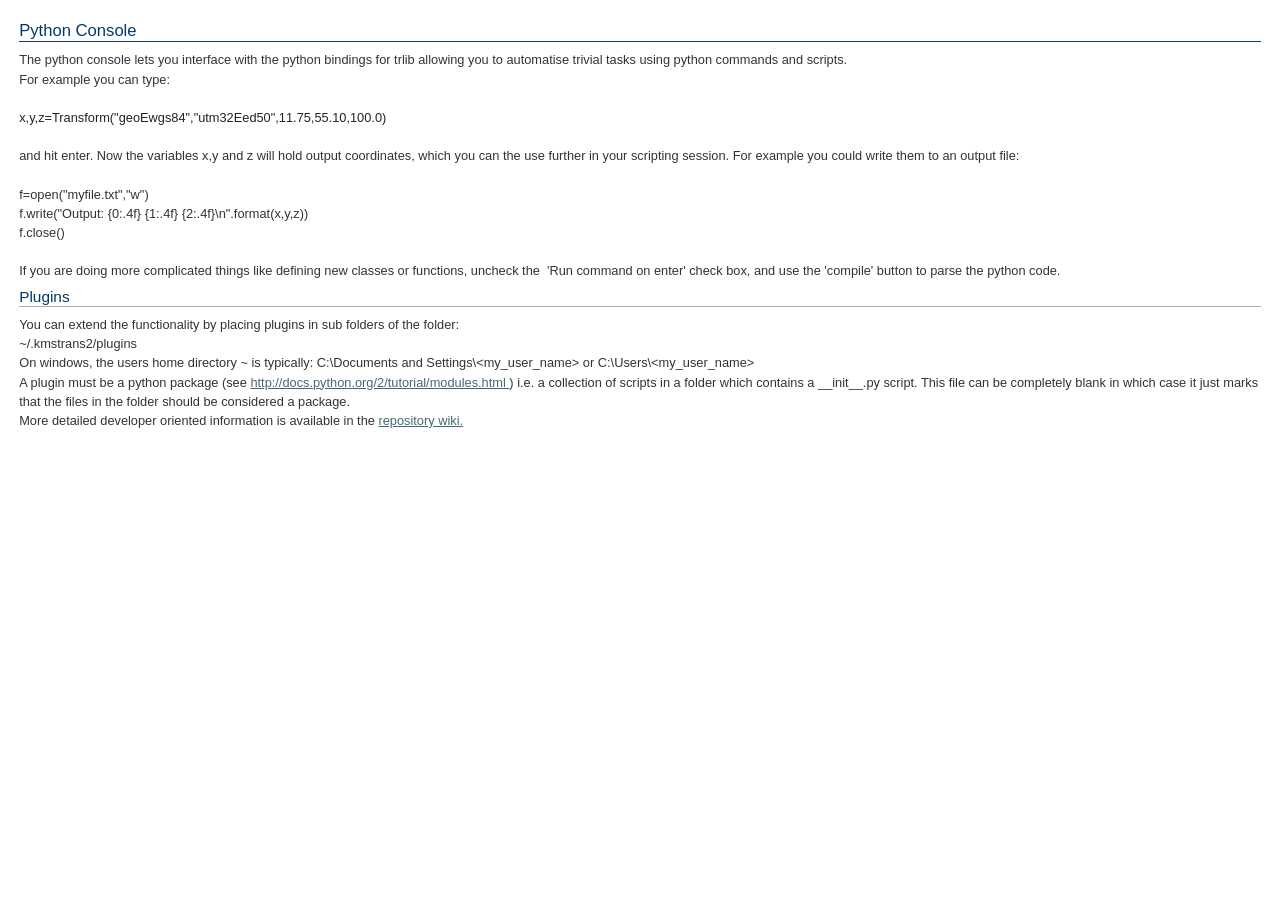
<file: doc/python_console.html>
<!DOCTYPE html PUBLIC "-//W3C//DTD HTML 4.01 Transitional//EN">
<html>
  <head>
    <meta content="text/html; charset=windows-1252"
      http-equiv="Content-Type">
    <title>python console</title>
    <link rel="stylesheet" type="text/css" href="css/style.css">
  </head>
  <body>
    <h1>Python Console</h1>
    <p>The python console lets you interface with the python bindings
      for trlib allowing you to automatise trivial tasks using python
      commands and scripts.</p>
    <p>For example you can type:<br>
      <br>
    </p>
    x,y,z=Transform("geoEwgs84","utm32Eed50",11.75,55.10,100.0) <br>
    <p><br>
      and hit enter. Now the variables x,y and z will hold output
      coordinates, which you can the use further in your scripting
      session. For example you could write them to an output file:&nbsp;</p>
    <p> <br>
      f=open("myfile.txt","w")<br>
    </p>
    <p> f.write("Output: {0:.4f} {1:.4f} {2:.4f}\n".format(x,y,z)) <br>
    </p>
    <p> f.close()<br>
    </p>
    <p><br>
    </p>
    <p>If you are doing more complicated things like defining new
      classes or functions, uncheck the&nbsp; 'Run command on enter'
      check box, and use the 'compile' button to parse the python code.<br>
    </p>
    <h2>Plugins</h2>
    <p>You can extend the functionality by placing plugins in sub
      folders of the folder:<br>
      ~/.kmstrans2/plugins&nbsp; <br>
      On windows, the users home directory ~ is typically: C:\Documents
      and Settings\&lt;my_user_name&gt; or C:\Users\&lt;my_user_name&gt;<br>
    </p>
    <p>A plugin must be a python package (see <a
        href="http://docs.python.org/2/tutorial/modules.html">
        http://docs.python.org/2/tutorial/modules.html </a>) i.e. a
      collection of scripts in a folder which contains a __init__.py
      script. This file can be completely blank in which case it just
      marks that the files in the folder should be considered a package.<br>
    </p>
    <p>More detailed developer oriented information is available in the
      <a href="https://bitbucket.org/KMS/kmstrans/wiki/Plugin_API">repository
        wiki.</a><br>
    </p>
  </body>
</html>
</file>
<file: doc/css/style.css>
/**
 * CSS Reset
 * From Blueprint reset.css
 * http://blueprintcss.googlecode.com
 */
html, body, div, span, object, iframe, h1, h2, h3, h4, h5, h6, p, blockquote, pre, a, abbr, acronym, address, code, del, dfn, em, img, q, dl, dt, dd, fieldset, form, label, legend, table, caption, tbody, tfoot, thead, tr, th, td {color:#333333;margin:0;padding:0;border:0;font-weight:inherit;font-style:inherit;font-size:100%;font-family:inherit;vertical-align:baseline;}
body {line-height:1.5;}
table {border-collapse:separate;border-spacing:0;}
caption, th, td {text-align:left;font-weight:normal;}
table, td, th {vertical-align:middle;}
blockquote:before, blockquote:after, q:before, q:after {content:"";}
blockquote, q {quotes:"" "";}
a img {border:none;}

/**
 * Basic Typography
 */
body {
    font-family: "Lucida Grande", Verdana, Geneva, Lucida, Arial, Helvetica, sans-serif;
    font-size: 80%;
    color: #222;
    background: #fff;
    margin: 1em 1.5em;
}
pre, code {
    /* fixed width font */
    padding: 10px;
    padding-bottom: 0;
    border: 1px silver dashed;
    background-color: #f5f5ff;
    font-family: monospace;
    font-size: 12px;
    margin: 10px;
}
#shortdesc {
    margin-bottom: 10px;
}

a[href] {
    color: #436976;
    background-color: transparent;
}
h1, h2, h3, h4, h5, h6 {
    color: #003a6b;
    background-color: transparent;
    font: 100% 'Lucida Grande', Verdana, Geneva, Lucida, Arial, Helvetica, sans-serif;
    margin: 0;
    padding-top: 0.5em;
}
h1 {
    font-size: 130%;
    margin-bottom: 0.5em;
    border-bottom: 1px solid #0C3A6D;
}
h2 {
    font-size: 120%;
    margin-bottom: 0.5em;
    border-bottom: 1px solid #aaa;
}
h3 {
    font-size: 110%;
    margin-bottom: 0.5em;
    text-decoration: underline;
}
h4 {
    font-size: 100%;
    font-weight: bold;
}
h5 {
    font-size: 100%;
    font-weight: bold;
}
h6 {
    font-size: 80%;
    font-weight: bold;
}
</file>
